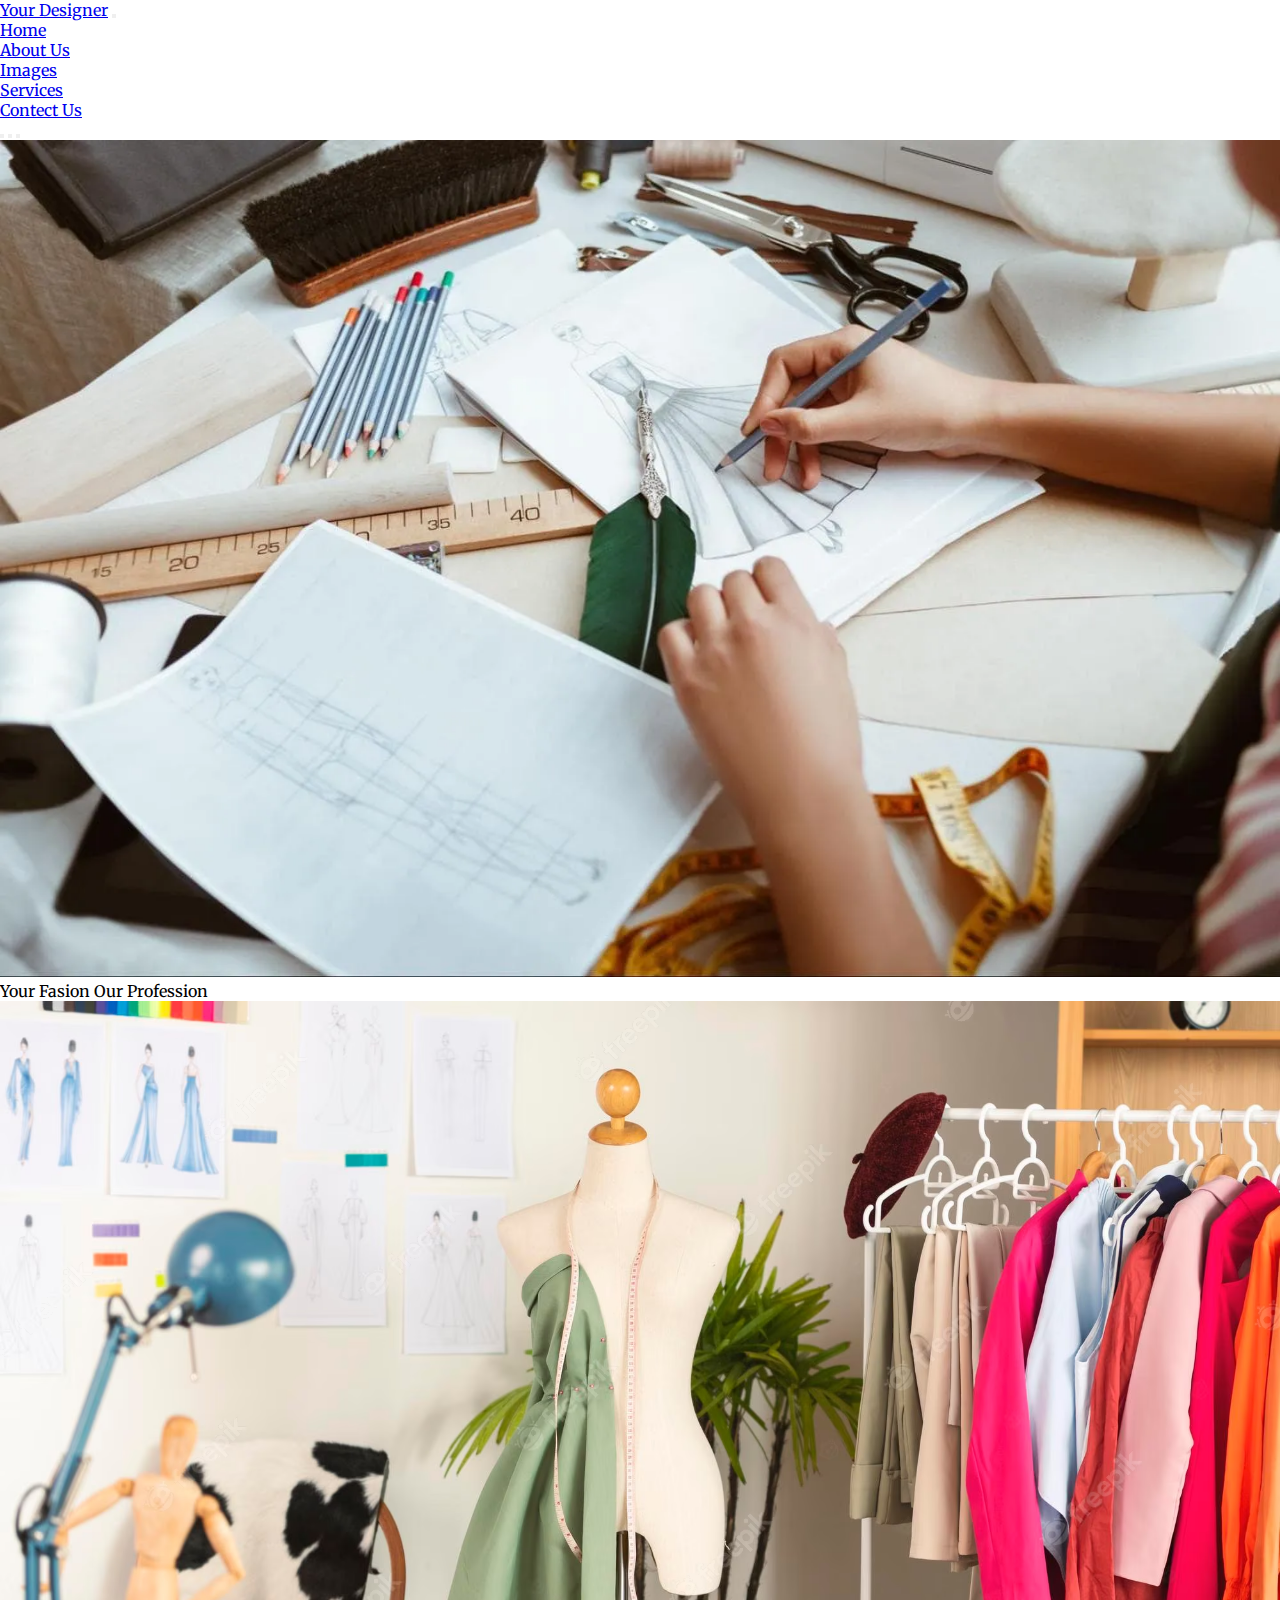
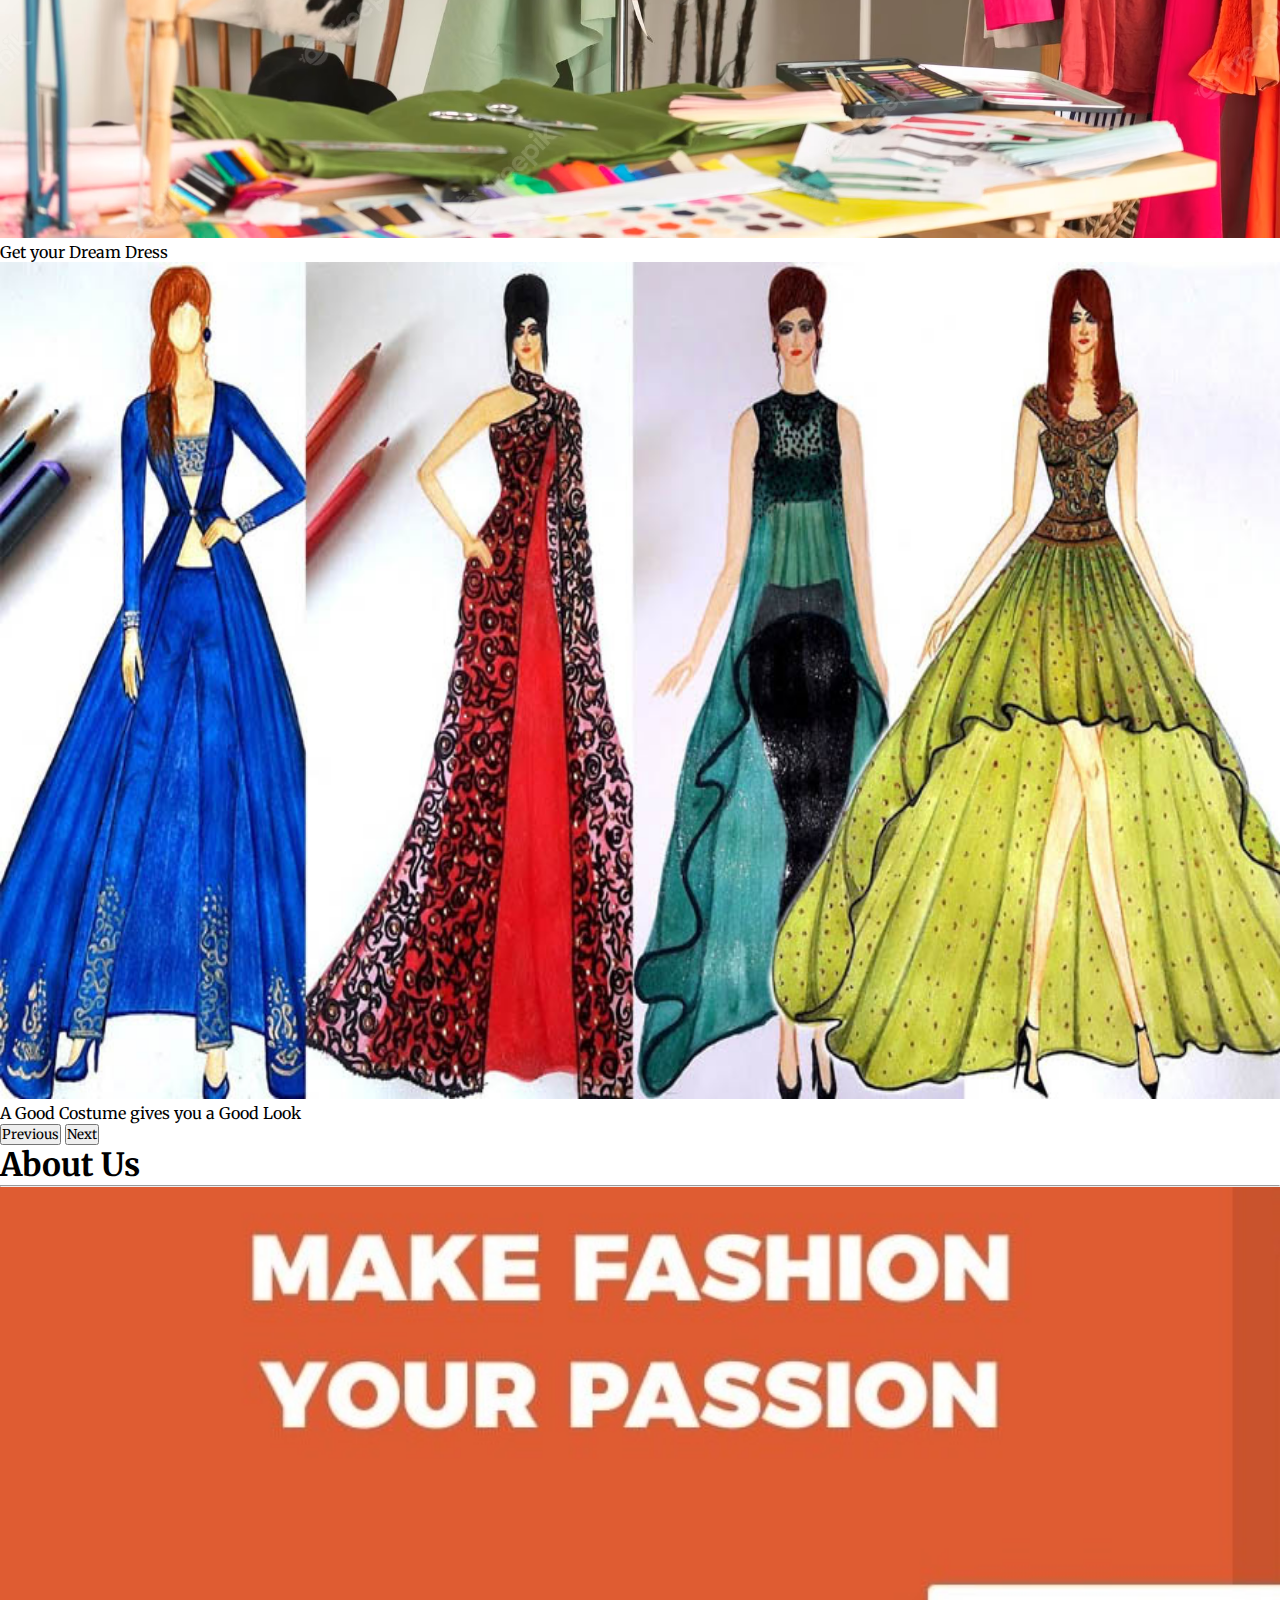
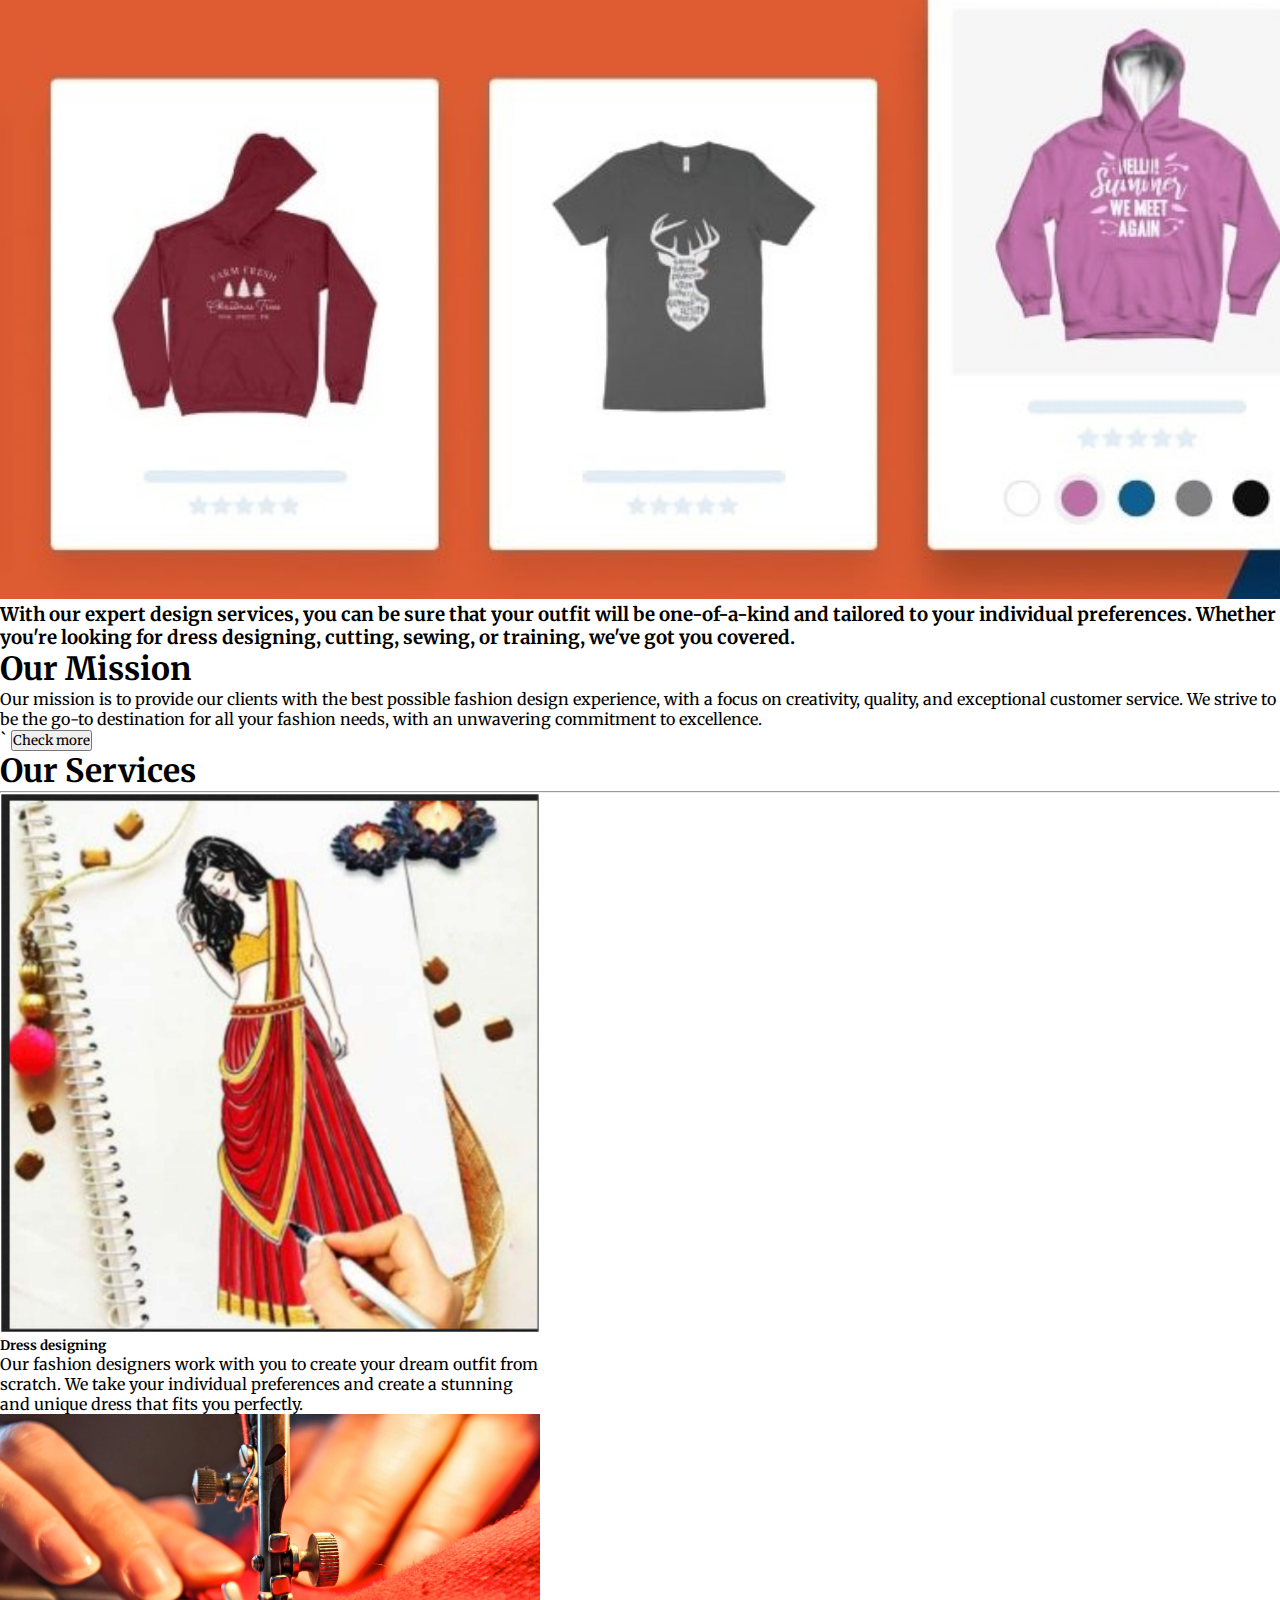
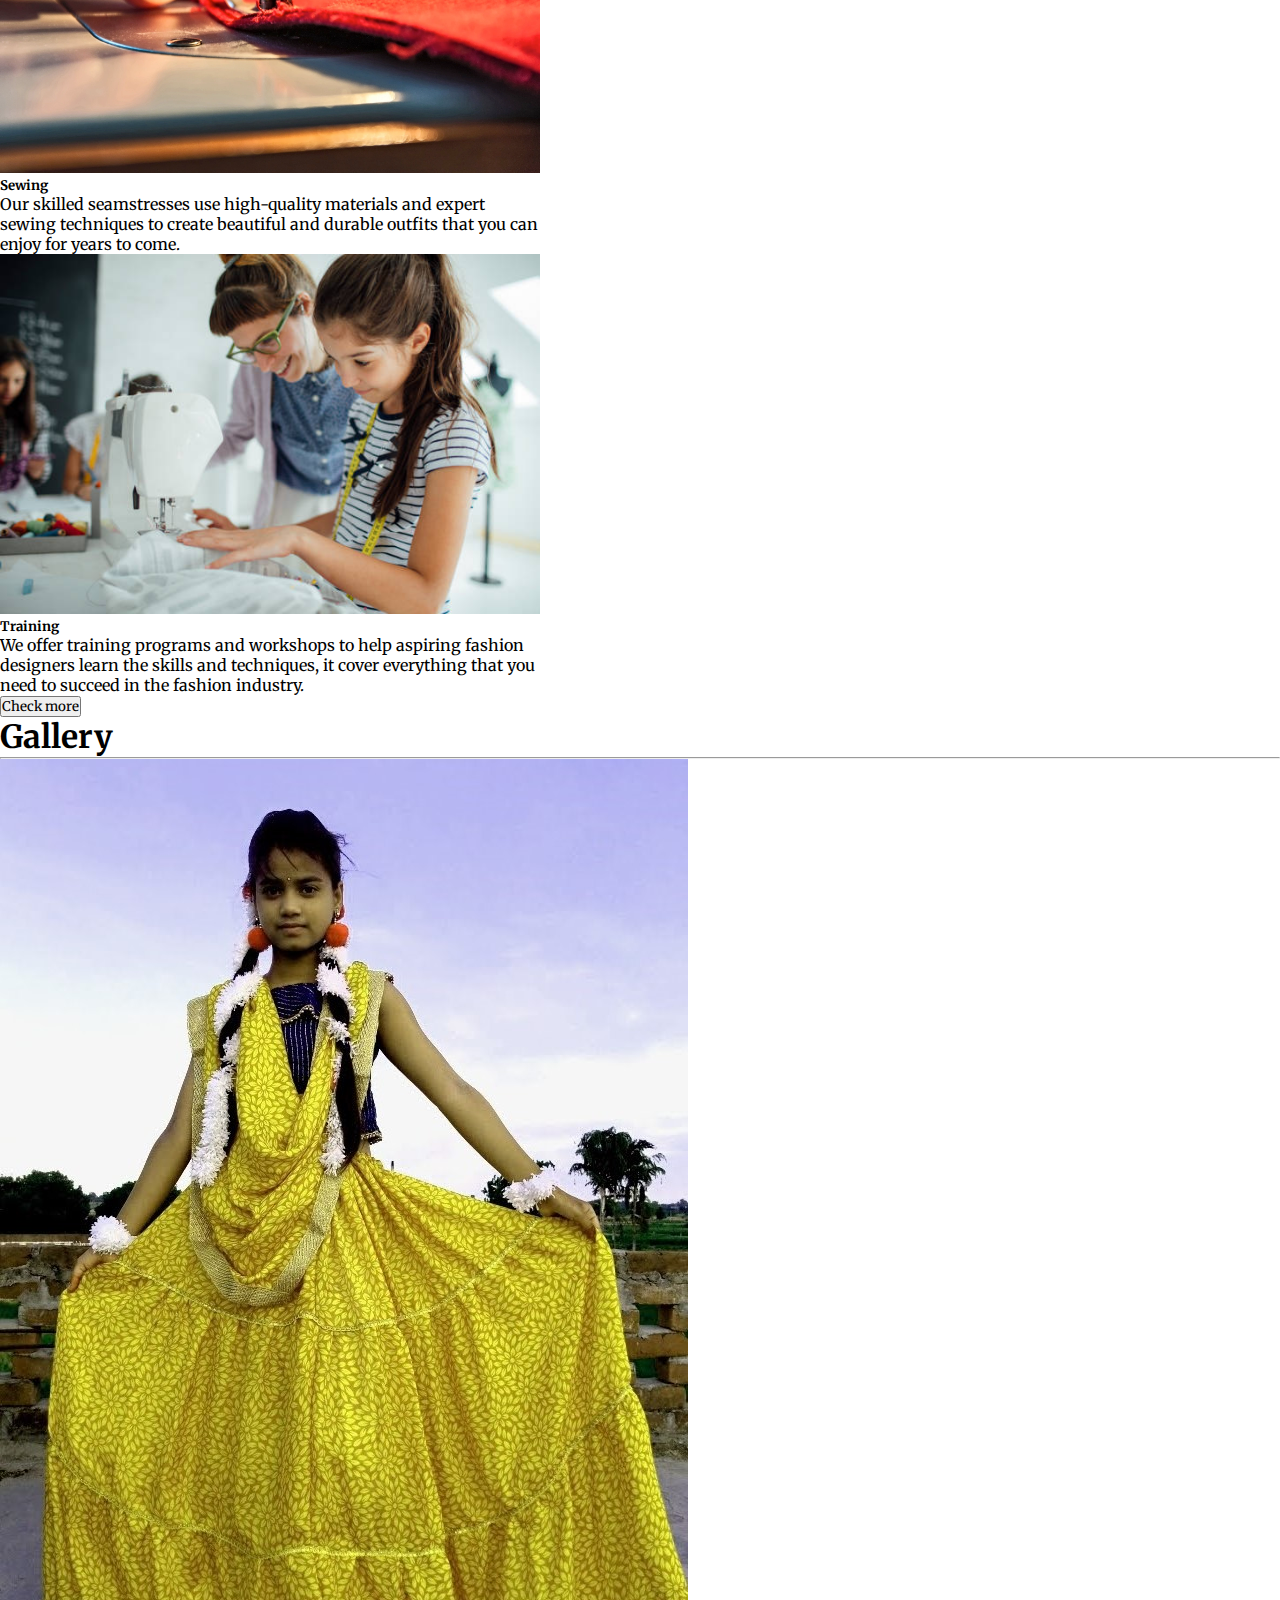
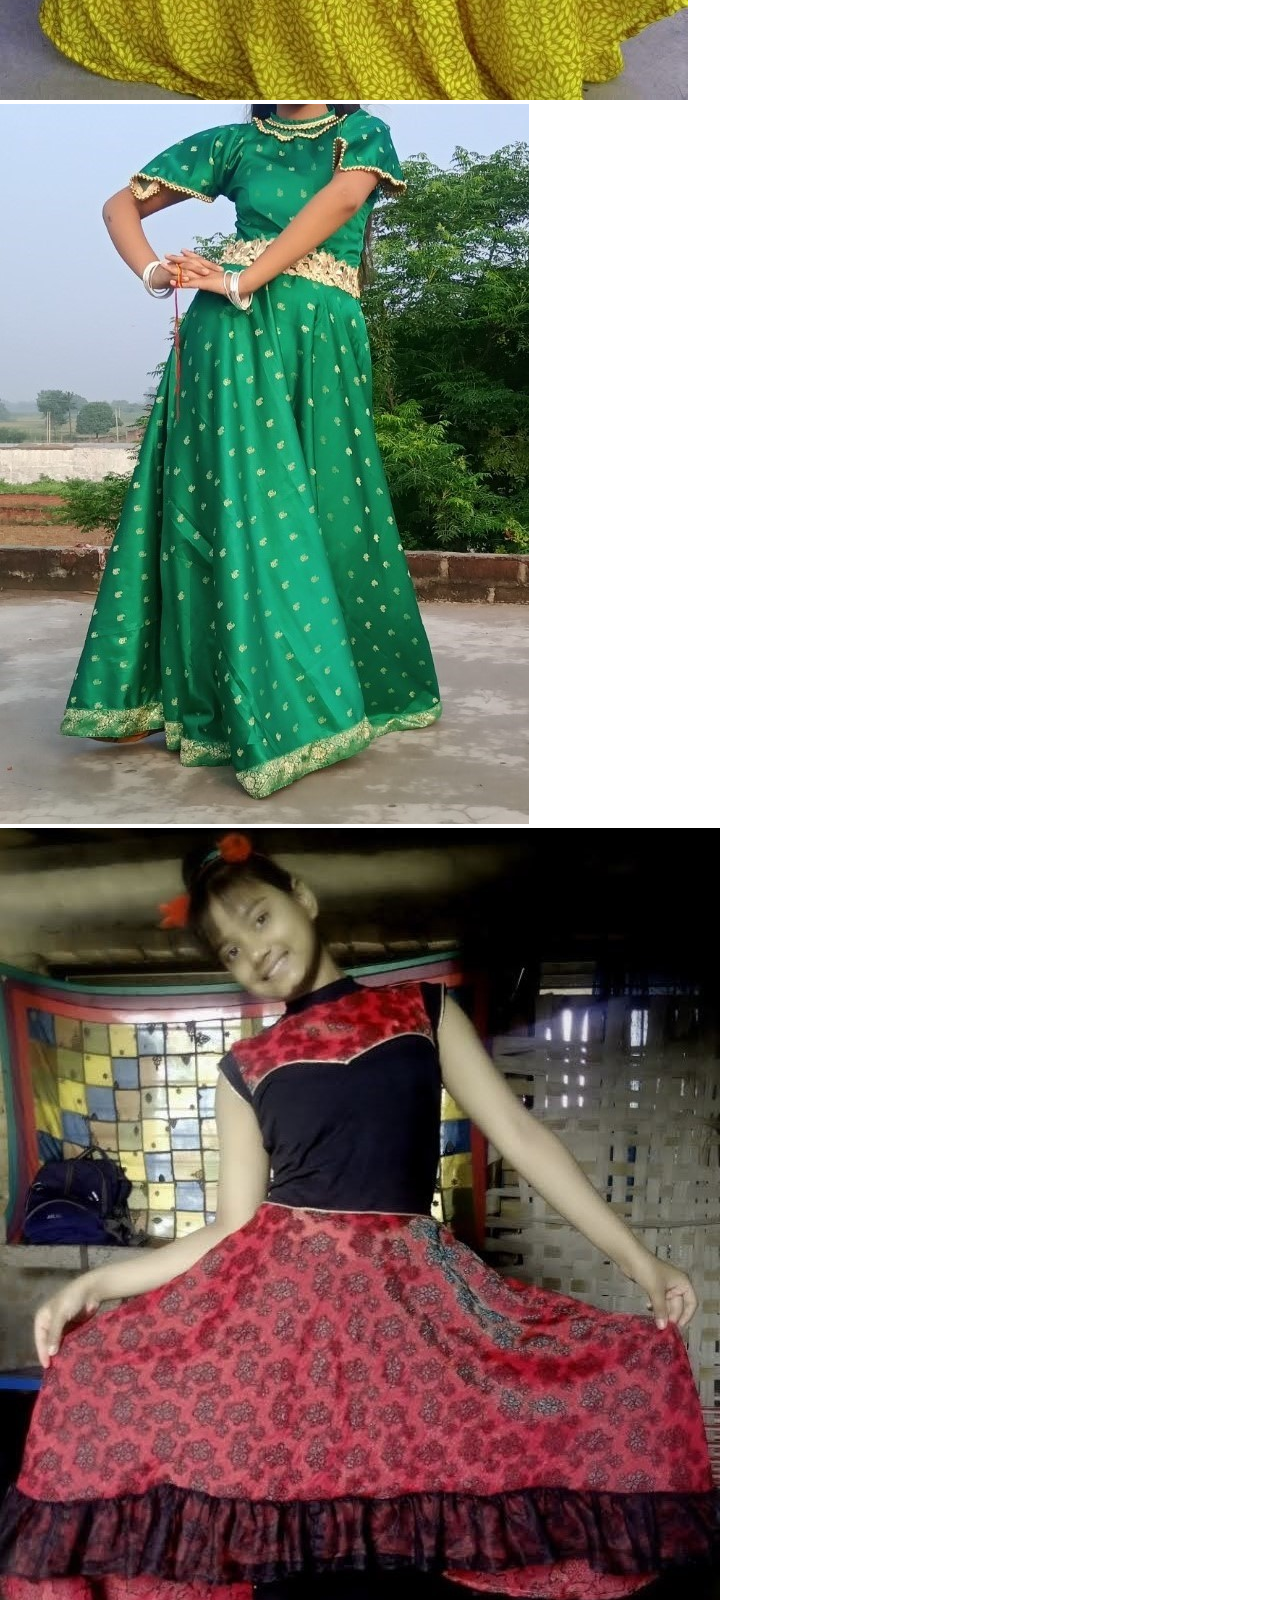
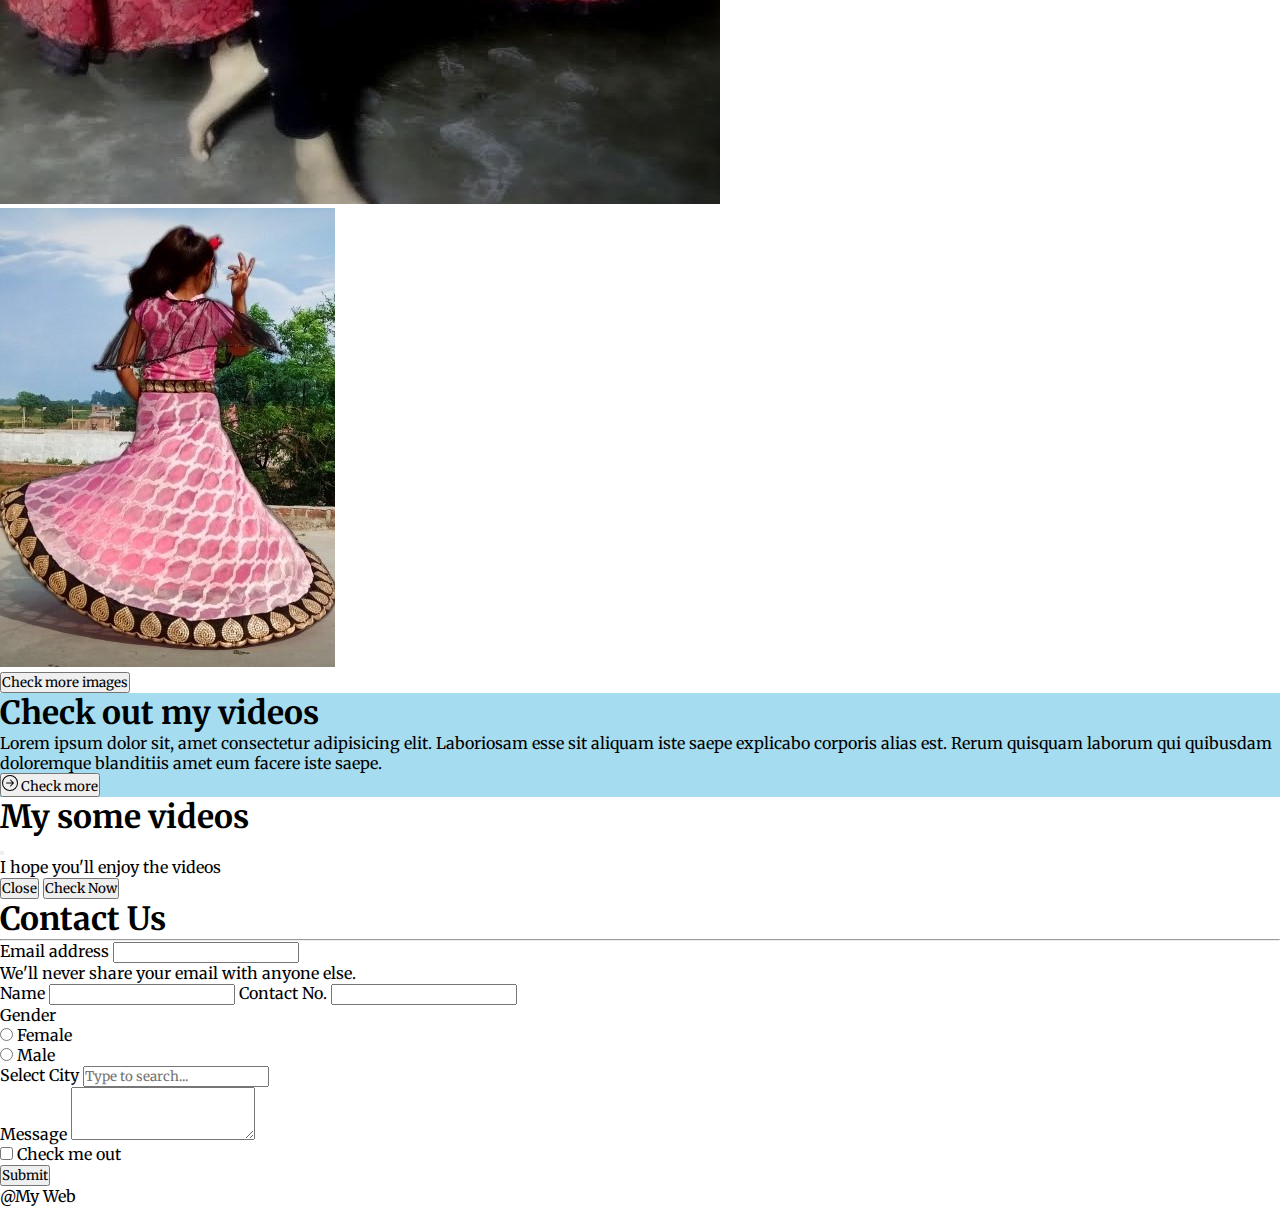
<file: index.html>
<!DOCTYPE html>
<html lang="en">
  <head>
    <meta charset="utf-8" />
    <meta name="viewport" content="width=device-width, initial-scale=1" />
    <title>My web</title>
    <link rel="stylesheet" href="style.css" />
    <link rel="preconnect" href="https://fonts.googleapis.com" />
    <link rel="preconnect" href="https://fonts.gstatic.com" crossorigin />
    <link
      href="https://fonts.googleapis.com/css2?family=Merriweather:ital@1&display=swap"
      rel="stylesheet"
    />
    <link
      href="https://cdn.jsdelivr.net/npm/bootstrap@5.3.0/dist/css/bootstrap.min.css"
      rel="stylesheet"
      integrity="sha384-9ndCyUaIbzAi2FUVXJi0CjmCapSmO7SnpJef0486qhLnuZ2cdeRhO02iuK6FUUVM"
      crossorigin="anonymous"
    />
  </head>
  <body>
    <nav class="navbar fixed-top navbar-expand-lg bg-body-tertiary">
      <div class="container-fluid">
        <a class="navbar-brand" href="#">Your Designer</a>
        <button
          class="navbar-toggler"
          type="button"
          data-bs-toggle="collapse"
          data-bs-target="#navbarSupportedContent"
          aria-controls="navbarSupportedContent"
          aria-expanded="false"
          aria-label="Toggle navigation"
        >
          <span class="navbar-toggler-icon"></span>
        </button>
        <div class="collapse navbar-collapse" id="navbarSupportedContent">
          <ul class="navbar-nav ms-auto mb-2 mb-lg-0">
            <li class="nav-item">
              <a class="nav-link active" aria-current="page" href="index.html"
                >Home</a
              >
            </li>
            <li class="nav-item">
              <a class="nav-link active" href="about_us.html">About Us </a>
            </li>
            <li class="nav-item">
              <a class="nav-link active" href="gallery.html">Images</a>
            </li>
            <li class="nav-item">
              <a class="nav-link active" href="services.html"> Services </a>
            </li>

            <li class="nav-item">
              <a class="nav-link active" href="contect.html">Contect Us </a>
            </li>
          </ul>
        </div>
      </div>
    </nav>

    <header>
      <div
        id="carouselExampleCaptions"
        class="carousel slide"
        data-bs-ride="carousel"
      >
        <div class="carousel-indicators">
          <button
            type="button"
            data-bs-target="#carouselExampleCaptions"
            data-bs-slide-to="0"
            class="active"
            aria-current="true"
            aria-label="Slide 1"
          ></button>
          <button
            type="button"
            data-bs-target="#carouselExampleCaptions"
            data-bs-slide-to="1"
            aria-label="Slide 2"
          ></button>
          <button
            type="button"
            data-bs-target="#carouselExampleCaptions"
            data-bs-slide-to="2"
            aria-label="Slide 3"
          ></button>
        </div>
        <div class="carousel-inner">
          <div class="carousel-item active">
            <img
              src="images/image1-1.webp"
              class="d-block w-100"
              alt="Images"
            />
            <div class="carousel-caption d-md-block">
              <p>Your Fasion Our Profession</p>
            </div>
          </div>
          <div class="carousel-item">
            <img src="images/design1.avif" class="d-block w-100" alt="Image" />
            <div class="carousel-caption d-md-block">
              <p>Get your Dream Dress</p>
            </div>
          </div>
          <div class="carousel-item">
            <img src="images/SBIHMI_3.jpg" class="d-block w-100" alt="..." />
            <div class="carousel-caption d-md-block">
              <p>A Good Costume gives you a Good Look</p>
            </div>
          </div>
        </div>
        <button
          class="carousel-control-prev"
          type="button"
          data-bs-target="#carouselExampleCaptions"
          data-bs-slide="prev"
        >
          <span class="carousel-control-prev-icon" aria-hidden="true"></span>
          <span class="visually-hidden">Previous</span>
        </button>
        <button
          class="carousel-control-next"
          type="button"
          data-bs-target="#carouselExampleCaptions"
          data-bs-slide="next"
        >
          <span class="carousel-control-next-icon" aria-hidden="true"></span>
          <span class="visually-hidden">Next</span>
        </button>
      </div>
    </header>

    <!-- About Us Section Strat -->
    <section class="main_heading my-5">
      <div class="text-center">
        <h1 class="display-4">About Us</h1>
        <hr class="w-25 mx-auto" />
      </div>
      <div class="container my-5">
        <div class="row">
          <div class="col-lg-6 col-md-6 col-12 col-xxl-6">
            <figure>
              <img
                src="images/abt.jpg"
                alt="About Image"
                class="img-fluid abt_img"
              />
            </figure>
          </div>
          <div
            class="col-lg-6 col-md-6 col-12 col-xxl-6 d-flex justify-content-center align-items-start flex-column"
          >
            <h3>
              <!-- <p> -->
              With our expert design services, you can be sure that your outfit
              will be one-of-a-kind and tailored to your individual preferences.
              Whether you're looking for dress designing, cutting, sewing, or
              training, we've got you covered.
              <!-- </p> -->
            </h3>
            <h1 class="text-center">Our Mission</h1>
            <p>
              Our mission is to provide our clients with the best possible
              fashion design experience, with a focus on creativity, quality,
              and exceptional customer service. We strive to be the go-to
              destination for all your fashion needs, with an unwavering
              commitment to excellence.
            </p>
            `
            <button
              type="button"
              class="btn btn-outline-info"
              data-bs-toggle="tooltip"
              data-bs-placement="right"
              data-bs-title="Tooltip on right"
            >
              Check more
            </button>
          </div>
        </div>
      </div>
    </section>
    <!-- About Us Section end -->

    <!-- Our Services section start -->
    <section class="main_heading my-5 bg-secondary py-3">
      <div class="text-center">
        <h1 class="display-4">Our Services</h1>
        <hr class="w-25 mx-auto" />
      </div>
      <div class="container services">
        <div class="row my-5">
          <div class="col-sm-6 col-md-4 col-10 col-xxl-4 mx-auto">
            <div class="card mb-3" style="max-width: 540px">
              <div class="row">
                <div class="col-md-4">
                  <img
                    src="images/dress_designing.jpg"
                    class="img-fluid"
                    alt="Services image"
                  />
                </div>
                <div class="col-md-8">
                  <div class="card-body">
                    <h5 class="card-title">Dress designing</h5>
                    <p class="card-text">
                      Our fashion designers work with you to create your dream
                      outfit from scratch. We take your individual preferences
                      and create a stunning and unique dress that fits you
                      perfectly.
                    </p>
                    <!-- <p class="card-text">
                      <small class="text-body-secondary"
                        >Last updated 3 mins ago</small
                      >
                    </p> -->
                  </div>
                </div>
              </div>
            </div>
          </div>
          <div class="col-sm-6 col-md-4 col-10 col-xxl-4 mx-auto">
            <div class="card mb-3" style="max-width: 540px">
              <div class="row">
                <div class="col-md-4">
                  <img
                    src="images/sewing.webp"
                    class="img-fluid"
                    alt="Services image"
                  />
                </div>
                <div class="col-md-8">
                  <div class="card-body">
                    <h5 class="card-title">Sewing</h5>
                    <p class="card-text">
                      Our skilled seamstresses use high-quality materials and
                      expert sewing techniques to create beautiful and durable
                      outfits that you can enjoy for years to come.
                    </p>
                    <!-- <p class="card-text">
                      <small class="text-body-secondary"
                        >Last updated 3 mins ago</small
                      >
                    </p> -->
                  </div>
                </div>
              </div>
            </div>
          </div>
          <div class="col-sm-6 col-md-4 col-10 col-xxl-4 mx-auto">
            <div class="card mb-3" style="max-width: 540px">
              <div class="row">
                <div class="col-md-4">
                  <img
                    src="images/training2.jpg"
                    class="img-fluid"
                    alt="Services image"
                  />
                </div>
                <div class="col-md-8">
                  <div class="card-body">
                    <h5 class="card-title">Training</h5>
                    <p class="card-text">
                      We offer training programs and workshops to help aspiring
                      fashion designers learn the skills and techniques, it
                      cover everything that you need to succeed in the fashion
                      industry.
                    </p>
                    <!-- <p class="card-text">
                      <small class="text-body-secondary"
                        >Last updated 3 mins ago</small
                      >
                    </p> -->
                  </div>
                </div>
              </div>
            </div>
          </div>
        </div>
      </div>
      <div class="col text-center m-5">
        <a href="services.html">
          <button type="button" class="btn btn-outline-info">Check more</button>
        </a>
      </div>
    </section>
    <!-- Our Services section end -->

    <!-- Gallery section -->
    <section class="main_heading my-5">
      <div class="text-center">
        <h1 class="display-4">Gallery</h1>
        <hr class="w-25 mx-auto" />
      </div>
      <div class="container my-5">
        <div class="row gy-2">
          <div class="col-sm-6 col-md-3 col-10 col-xxl-4 mx-auto">
            <figure>
              <img src="images/Drs4.jpg" alt="images" class="img-fluid" />
            </figure>
          </div>
          <div class="col-sm-6 col-md-3 col-10 col-xxl-4 mx-auto">
            <figure>
              <img src="images/Drs9.jpg" alt="images" class="img-fluid" />
            </figure>
          </div>
          <div class="col-sm-6 col-md-3 col-10 col-xxl-4 mx-auto">
            <figure>
              <img src="images/Drs23.jpg" alt="images" class="img-fluid" />
            </figure>
          </div>
          <div class="col-sm-6 col-md-3 col-10 col-xxl-4 mx-auto">
            <figure>
              <img src="images/Drs25.jpg" alt="images" class="img-fluid" />
            </figure>
          </div>
          <div class="col text-center m-5">
            <a href="gallery.html">
              <button type="button" class="btn btn-outline-info">
                Check more images
              </button>
            </a>
          </div>
        </div>
      </div>
    </section>

    <section class="main_heading py-2 vd-styl">
      <div class="container-fluid">
        <div class="row">
          <div class="col-xxl-12 col-12 py-5 text-center">
            <h1 class="text-white">Check out my videos</h1>
            <p>
              Lorem ipsum dolor sit, amet consectetur adipisicing elit.
              Laboriosam esse sit aliquam iste saepe explicabo corporis alias
              est. Rerum quisquam laborum qui quibusdam doloremque blanditiis
              amet eum facere iste saepe.
            </p>

            <button
              type="button"
              class="btn btn-outline-light"
              data-bs-toggle="modal"
              data-bs-target="#exampleModal"
            >
              <svg
                xmlns="http://www.w3.org/2000/svg"
                width="16"
                height="16"
                fill="currentColor"
                class="bi bi-arrow-right-circle"
                viewBox="0 0 16 16"
              >
                <path
                  fill-rule="evenodd"
                  d="M1 8a7 7 0 1 0 14 0A7 7 0 0 0 1 8zm15 0A8 8 0 1 1 0 8a8 8 0 0 1 16 0zM4.5 7.5a.5.5 0 0 0 0 1h5.793l-2.147 2.146a.5.5 0 0 0 .708.708l3-3a.5.5 0 0 0 0-.708l-3-3a.5.5 0 1 0-.708.708L10.293 7.5H4.5z"
                />
              </svg>
              Check more
            </button>
          </div>
        </div>
      </div>
    </section>

    <!-- Model section start -->
    <div
      class="modal fade"
      id="exampleModal"
      tabindex="-1"
      aria-labelledby="exampleModalLabel"
      aria-hidden="true"
    >
      <div class="modal-dialog modal-dialog-centered">
        <div class="modal-content">
          <div class="modal-header">
            <h1 class="modal-title fs-5" id="exampleModalLabel">
              My some videos
            </h1>
            <button
              type="button"
              class="btn-close"
              data-bs-dismiss="modal"
              aria-label="Close"
            ></button>
          </div>
          <div class="modal-body">I hope you'll enjoy the videos</div>
          <div class="modal-footer">
            <button
              type="button"
              class="btn btn-secondary"
              data-bs-dismiss="modal"
            >
              Close
            </button>
            <a
              href="https://www.instagram.com/d.sona_82/reels/"
              target="_blank"
            >
              <button type="button" class="btn btn-primary">Check Now</button>
            </a>
          </div>
        </div>
      </div>
    </div>

    <!-- Model section end -->
    <section class="main_heading my-5">
      <div class="text-center">
        <h1 class="display-4">Contact Us</h1>
        <hr class="w-25 mx-auto" />
      </div>
      <div class="container">
        <div class="row">
          <div class="col-xxl-8 col-10 col-md-8 mx-auto">
            <form action="connections1.php" method="post">
              <div class="mb-3">
                <label for="exampleInputEmail1" class="form-label"
                  >Email address</label
                >
                <input
                  type="email"
                  class="form-control"
                  id="exampleInputEmail1"
                  aria-describedby="emailHelp"
                  name="em"
                />
                <div id="emailHelp" class="form-text">
                  We'll never share your email with anyone else.
                </div>
              </div>

              <div class="mb-3">
                <label for="exampleInputPassword1" class="form-label"
                  >Name</label
                >
                <input
                  type="text"
                  class="form-control"
                  id="exampleInputPassword1"
                  name="na"
                />
                <label for="exampleInputPassword1" class="form-label"
                  >Contact No.</label
                >
                <input
                  type="number"
                  class="form-control"
                  id="exampleInputPassword1"
                  name="no"
                />
              </div>
              <!-- <div class="mb-3">
                <label for="exampleInputPassword1" class="form-label"
                  >Contact No.</label
                >
                <input
                  type="tel"
                  class="form-control"
                  id="exampleInputPassword1"
                  name="na"
                />
              </div> -->
              <div class="mb-3">
                <label for="gen" class="pe-3">Gender</label>
                <div class="form-check form-check-inline">
                  <input
                    class="form-check-input"
                    type="radio"
                    name="inlineRadioOptions"
                    id="inlineRadio1"
                    value="F"
                  />
                  <label class="form-check-label" for="inlineRadio1"
                    >Female</label
                  >
                </div>
                <div class="form-check form-check-inline">
                  <input
                    class="form-check-input"
                    type="radio"
                    name="inlineRadioOptions"
                    id="inlineRadio2"
                    value="M"
                  />
                  <label class="form-check-label" for="inlineRadio2"
                    >Male</label
                  >
                </div>
              </div>
              <div class="mb-3">
                <label for="exampleDataList" class="form-label"
                  >Select City</label
                >
                <input
                  class="form-control"
                  list="datalistOptions"
                  id="exampleDataList"
                  placeholder="Type to search..."
                />
                <datalist id="datalistOptions">
                  <option value="San Francisco"></option>
                  <option value="New York"></option>
                  <option value="Seattle"></option>
                  <option value="Los Angeles"></option>
                  <option value="Chicago"></option>
                </datalist>
              </div>
              <!-- <div class="mb-3">
                <input class="form-control" type="file" id="formFile" />
              </div> -->
              <div class="mb-3">
                <label for="exampleFormControlTextarea1" class="form-label"
                  >Message</label
                >
                <textarea
                  class="form-control"
                  id="exampleFormControlTextarea1"
                  rows="3"
                ></textarea>
              </div>
              <div class="mb-3 form-check">
                <input
                  type="checkbox"
                  class="form-check-input"
                  id="exampleCheck1"
                />
                <label class="form-check-label" for="exampleCheck1"
                  >Check me out</label
                >
              </div>
              <button
                type="submit"
                class="btn btn-primary"
                value="submit"
                name="submit"
              >
                Submit
              </button>
            </form>
          </div>
        </div>
      </div>
    </section>
    <footer class="bg-secondary text-center text-white"><p>@My Web</p></footer>
    <script
      src="https://cdn.jsdelivr.net/npm/bootstrap@5.3.0/dist/js/bootstrap.bundle.min.js"
      integrity="sha384-geWF76RCwLtnZ8qwWowPQNguL3RmwHVBC9FhGdlKrxdiJJigb/j/68SIy3Te4Bkz"
      crossorigin="anonymous"
    ></script>
    <script>
      const myCarouselElement = document.querySelector(
        "#carouselExampleCaptions"
      );

      const carousel = new bootstrap.Carousel(myCarouselElement, {
        interval: 2000,
        touch: false,
      });
      const tooltipTriggerList = document.querySelectorAll(
        '[data-bs-toggle="tooltip"]'
      );
      const tooltipList = [tooltipTriggerList].map(
        (tooltipTriggerEl) => new bootstrap.Tooltip(tooltipTriggerEl)
      );
    </script>
  </body>
</html>
</file>
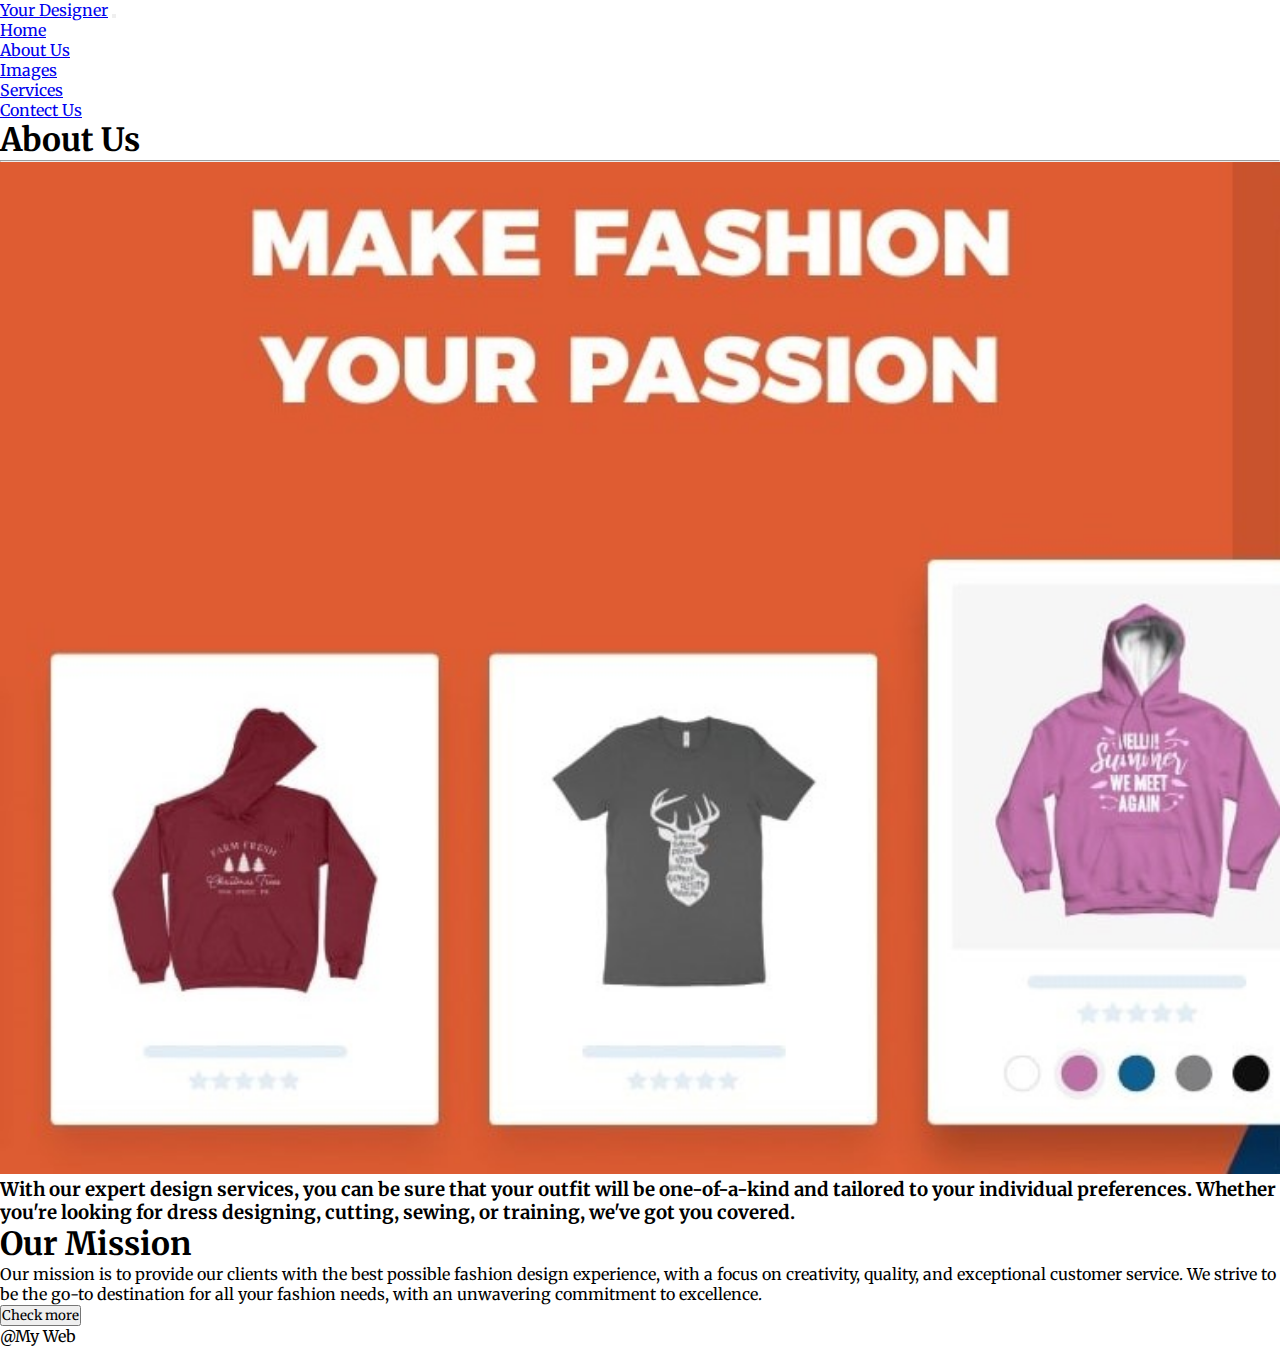
<file: about_us.html>
<!DOCTYPE html>
<html lang="en">
  <head>
    <meta charset="utf-8" />
    <meta name="viewport" content="width=device-width, initial-scale=1" />
    <title>My web</title>
    <link rel="stylesheet" href="style.css" />
    <link rel="preconnect" href="https://fonts.googleapis.com" />
    <link rel="preconnect" href="https://fonts.gstatic.com" crossorigin />
    <link
      href="https://fonts.googleapis.com/css2?family=Merriweather:ital@1&display=swap"
      rel="stylesheet"
    />
    <link
      href="https://cdn.jsdelivr.net/npm/bootstrap@5.3.0/dist/css/bootstrap.min.css"
      rel="stylesheet"
      integrity="sha384-9ndCyUaIbzAi2FUVXJi0CjmCapSmO7SnpJef0486qhLnuZ2cdeRhO02iuK6FUUVM"
      crossorigin="anonymous"
    />
  </head>
  <body>
    <nav class="navbar fixed-top navbar-expand-lg bg-body-tertiary">
      <div class="container-fluid">
        <a class="navbar-brand" href="#">Your Designer</a>
        <button
          class="navbar-toggler"
          type="button"
          data-bs-toggle="collapse"
          data-bs-target="#navbarSupportedContent"
          aria-controls="navbarSupportedContent"
          aria-expanded="false"
          aria-label="Toggle navigation"
        >
          <span class="navbar-toggler-icon"></span>
        </button>
        <div class="collapse navbar-collapse" id="navbarSupportedContent">
          <ul class="navbar-nav ms-auto mb-2 mb-lg-0">
            <li class="nav-item">
              <a class="nav-link active" aria-current="page" href="index.html"
                >Home</a
              >
            </li>
            <li class="nav-item">
              <a class="nav-link active" href="about_us.html">About Us </a>
            </li>
            <li class="nav-item">
              <a class="nav-link active" href="gallery.html">Images</a>
            </li>
            <li class="nav-item">
              <a class="nav-link active" href="services.html"> Services </a>
            </li>

            <li class="nav-item">
              <a class="nav-link active" href="contect.html">Contect Us </a>
            </li>
          </ul>
        </div>
      </div>
    </nav>
    <section class="main_heading my-5">
      <div class="text-center">
        <h1 class="display-4 pt-3">About Us</h1>
        <hr class="w-25 mx-auto" />
      </div>
      <div class="container my-5">
        <div class="row">
          <div class="col-lg-6 col-md-6 col-12 col-xxl-6">
            <figure>
              <img
                src="images/abt.jpg"
                alt="About Image"
                class="img-fluid abt_img"
              />
            </figure>
          </div>
          <div
            class="col-lg-6 col-md-6 col-12 col-xxl-6 d-flex justify-content-center align-items-start flex-column"
          >
            <h3>
              <!-- <p> -->
              With our expert design services, you can be sure that your outfit
              will be one-of-a-kind and tailored to your individual preferences.
              Whether you're looking for dress designing, cutting, sewing, or
              training, we've got you covered.
              <!-- </p> -->
            </h3>
            <h1 class="text-center">Our Mission</h1>
            <p>
              Our mission is to provide our clients with the best possible
              fashion design experience, with a focus on creativity, quality,
              and exceptional customer service. We strive to be the go-to
              destination for all your fashion needs, with an unwavering
              commitment to excellence.
            </p>
            <button
              type="button"
              class="btn btn-outline-info"
              data-bs-toggle="tooltip"
              data-bs-placement="right"
              data-bs-title="Tooltip on right"
            >
              Check more
            </button>
          </div>
        </div>
      </div>
    </section>
    <footer class="bg-secondary text-center text-white"><p>@My Web</p></footer>
  </body>
</html>
</file>
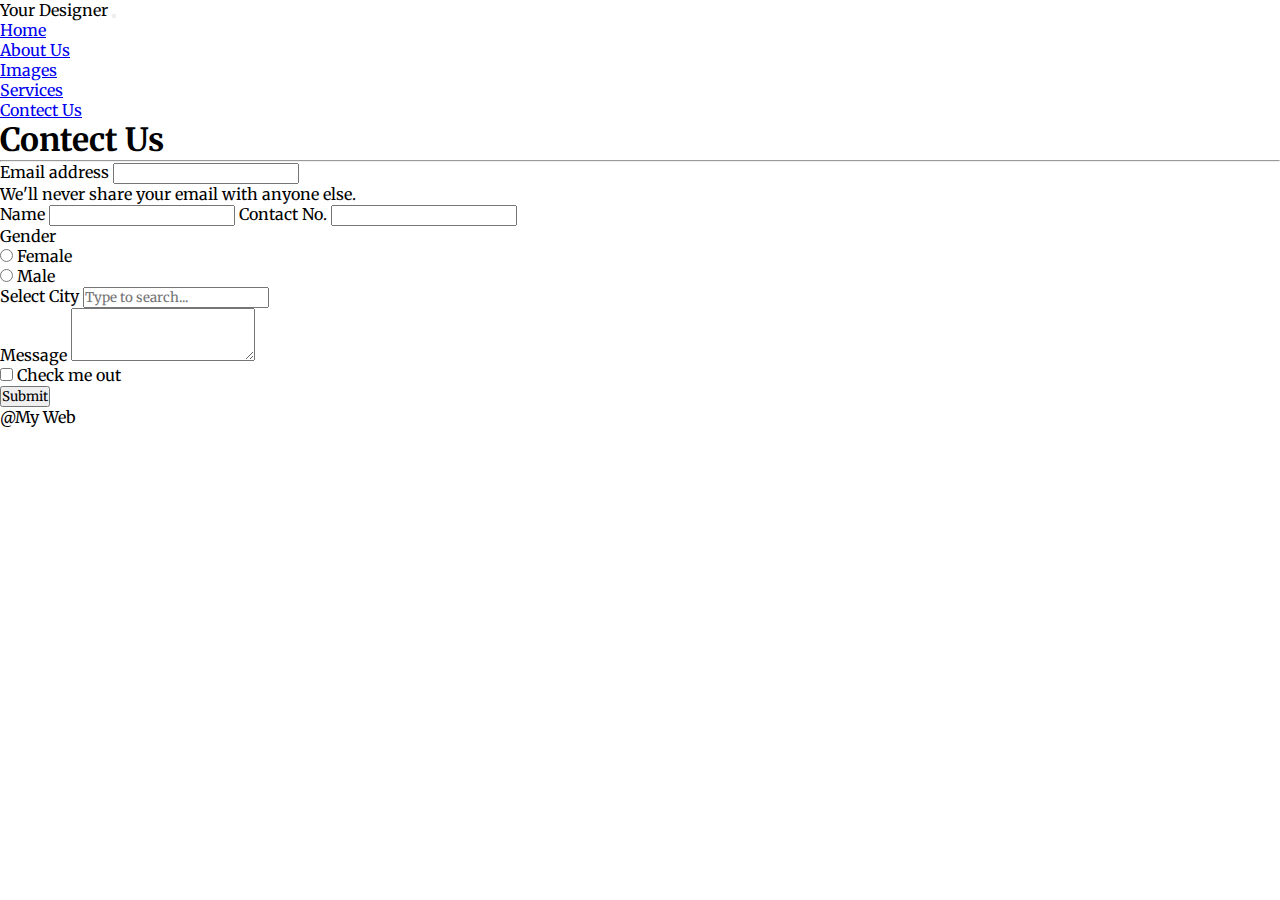
<file: contect.html>
<!DOCTYPE html>
<html lang="en">
  <head>
    <meta charset="utf-8" />
    <meta name="viewport" content="width=device-width, initial-scale=1" />
    <title>Contect Us</title>
    <link rel="stylesheet" href="style.css" />
    <link rel="preconnect" href="https://fonts.googleapis.com" />
    <link rel="preconnect" href="https://fonts.gstatic.com" crossorigin />
    <link
      href="https://fonts.googleapis.com/css2?family=Merriweather:ital@1&display=swap"
      rel="stylesheet"
    />
    <link
      href="https://cdn.jsdelivr.net/npm/bootstrap@5.3.0/dist/css/bootstrap.min.css"
      rel="stylesheet"
      integrity="sha384-9ndCyUaIbzAi2FUVXJi0CjmCapSmO7SnpJef0486qhLnuZ2cdeRhO02iuK6FUUVM"
      crossorigin="anonymous"
    />
  </head>
  <body>
    <nav class="navbar fixed-top navbar-expand-lg bg-body-tertiary">
      <div class="container-fluid">
        <a class="navbar-brand">Your Designer</a>
        <button
          class="navbar-toggler"
          type="button"
          data-bs-toggle="collapse"
          data-bs-target="#navbarSupportedContent"
          aria-controls="navbarSupportedContent"
          aria-expanded="false"
          aria-label="Toggle navigation"
        >
          <span class="navbar-toggler-icon"></span>
        </button>
        <div class="collapse navbar-collapse" id="navbarSupportedContent">
          <ul class="navbar-nav ms-auto mb-2 mb-lg-0">
            <li class="nav-item">
              <a class="nav-link active" aria-current="page" href="index.html"
                >Home</a
              >
            </li>
            <li class="nav-item">
              <a class="nav-link active" href="about_us.html">About Us </a>
            </li>
            <li class="nav-item">
              <a class="nav-link active" href="gallery.html">Images</a>
            </li>
            <li class="nav-item">
              <a class="nav-link active" href="services.html"> Services </a>
            </li>

            <li class="nav-item">
              <a class="nav-link active" href="contect.html">Contect Us </a>
            </li>
          </ul>
        </div>
      </div>
    </nav>
    <section class="main_heading my-5">
      <div class="text-center">
        <h1 class="display-4 pt-3">Contect Us</h1>
        <hr class="w-25 mx-auto" />
      </div>
      <div class="container">
        <div class="row">
          <div class="col-xxl-8 col-10 col-md-8 mx-auto">
            <form action="connections1.php" method="post">
              <div class="mb-3">
                <label for="exampleInputEmail1" class="form-label"
                  >Email address</label
                >
                <input
                  type="email"
                  class="form-control"
                  id="exampleInputEmail1"
                  aria-describedby="emailHelp"
                  name="em"
                />
                <div id="emailHelp" class="form-text">
                  We'll never share your email with anyone else.
                </div>
              </div>

              <div class="mb-3">
                <label for="exampleInputName" class="form-label">Name</label>
                <input
                  type="text"
                  class="form-control"
                  id="exampleInputName"
                  name="na"
                />
                <label for="exampleInputNo" class="form-label"
                  >Contact No.</label
                >
                <input
                  type="tel"
                  class="form-control"
                  id="exampleInputNo"
                  name="no"
                />
              </div>

              <div class="mb-3">
                <label class="pe-3">Gender</label>
                <div class="form-check form-check-inline">
                  <input
                    class="form-check-input"
                    type="radio"
                    name="inlineRadioOptions"
                    id="inlineRadio1"
                    value="F"
                  />
                  <label class="form-check-label" for="inlineRadio1"
                    >Female</label
                  >
                </div>
                <div class="form-check form-check-inline">
                  <input
                    class="form-check-input"
                    type="radio"
                    name="inlineRadioOptions"
                    id="inlineRadio2"
                    value="M"
                  />
                  <label class="form-check-label" for="inlineRadio2"
                    >Male</label
                  >
                </div>
              </div>
              <div class="mb-3">
                <label for="exampleDataList" class="form-label"
                  >Select City</label
                >
                <input
                  class="form-control"
                  list="datalistOptions"
                  id="exampleDataList"
                  placeholder="Type to search..."
                />
                <datalist id="datalistOptions">
                  <option value="San Francisco"></option>
                  <option value="New York"></option>
                  <option value="Seattle"></option>
                  <option value="Los Angeles"></option>
                  <option value="Chicago"></option>
                </datalist>
              </div>
              <!-- <div class="mb-3">
                <input class="form-control" type="file" id="formFile" />
              </div> -->
              <div class="mb-3">
                <label for="exampleFormControlTextarea1" class="form-label"
                  >Message</label
                >
                <textarea
                  class="form-control"
                  id="exampleFormControlTextarea1"
                  rows="3"
                ></textarea>
              </div>
              <div class="mb-3 form-check">
                <input
                  type="checkbox"
                  class="form-check-input"
                  id="exampleCheck1"
                />
                <label class="form-check-label" for="exampleCheck1"
                  >Check me out</label
                >
              </div>
              <button
                type="submit"
                class="btn btn-primary"
                value="submit"
                name="submit"
              >
                Submit
              </button>
            </form>
          </div>
        </div>
      </div>
    </section>
    <footer class="bg-secondary text-center text-white"><p>@My Web</p></footer>
  </body>
</html>
</file>
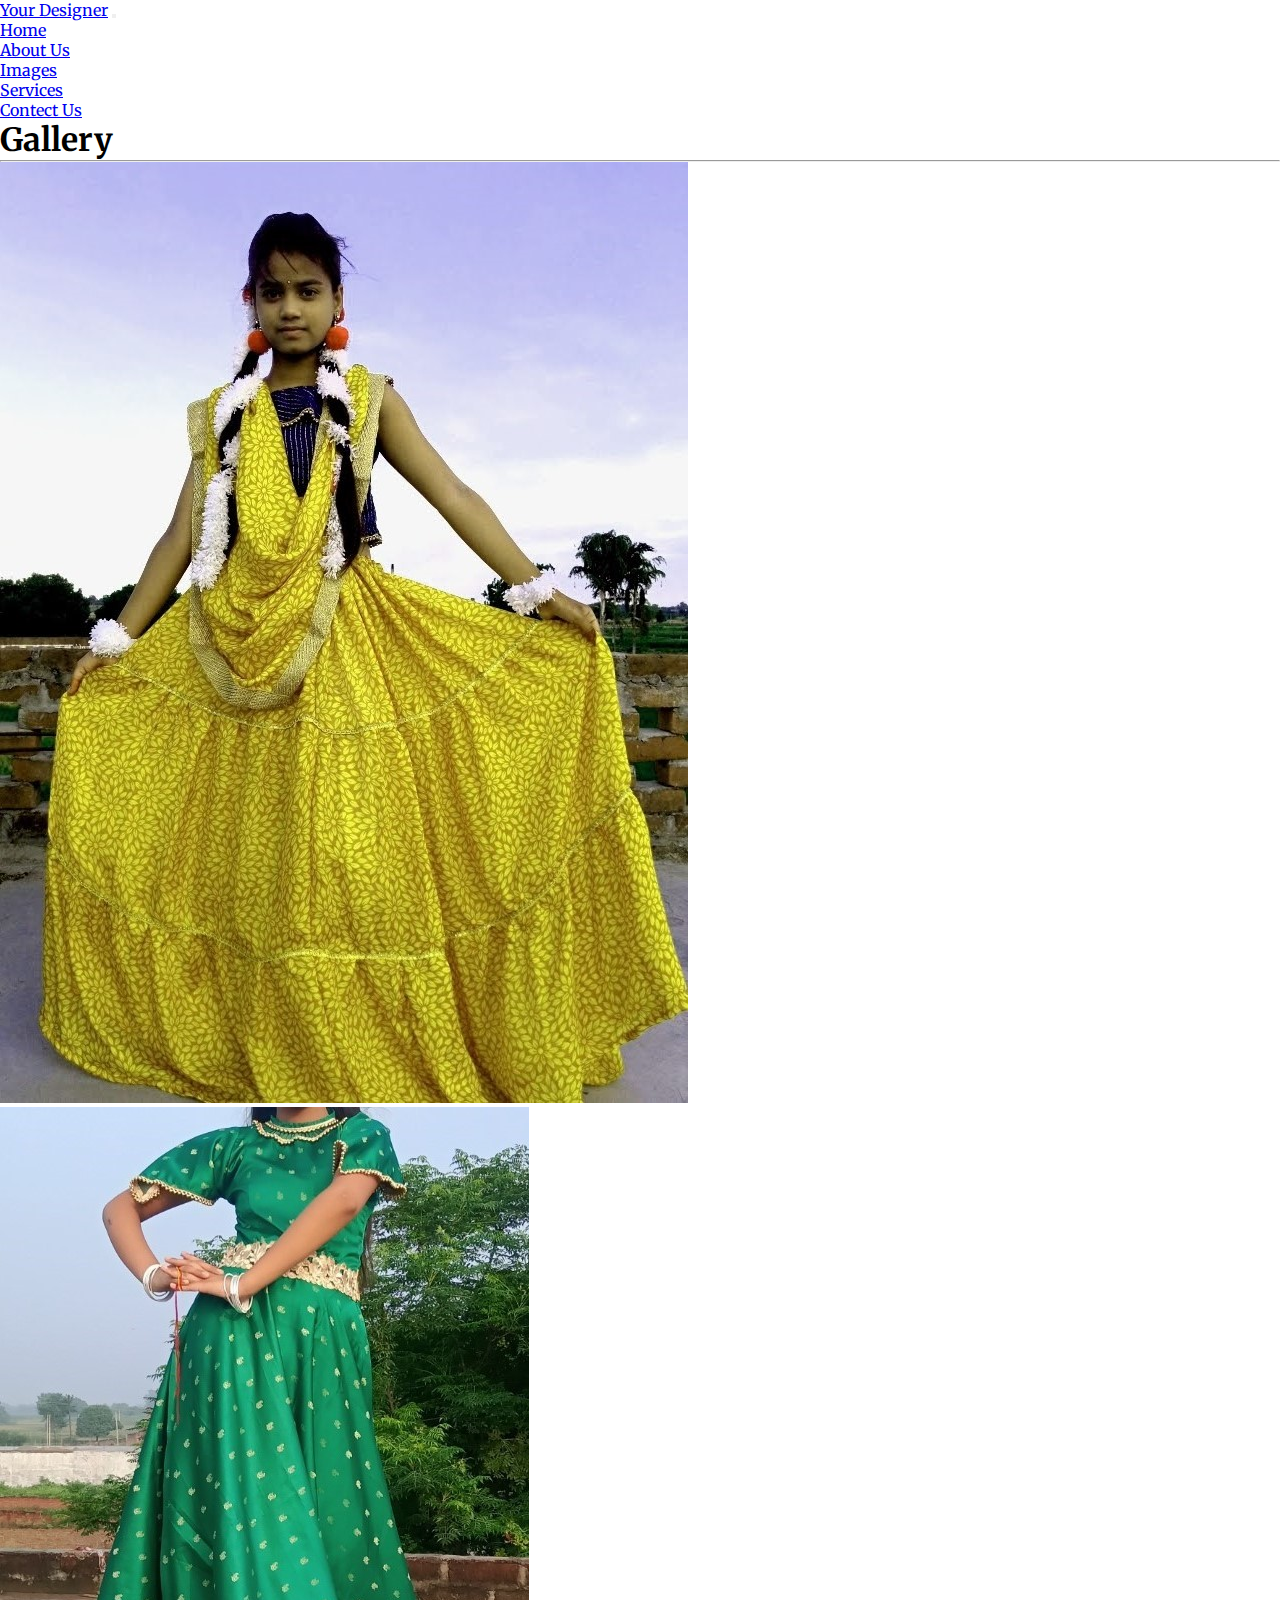
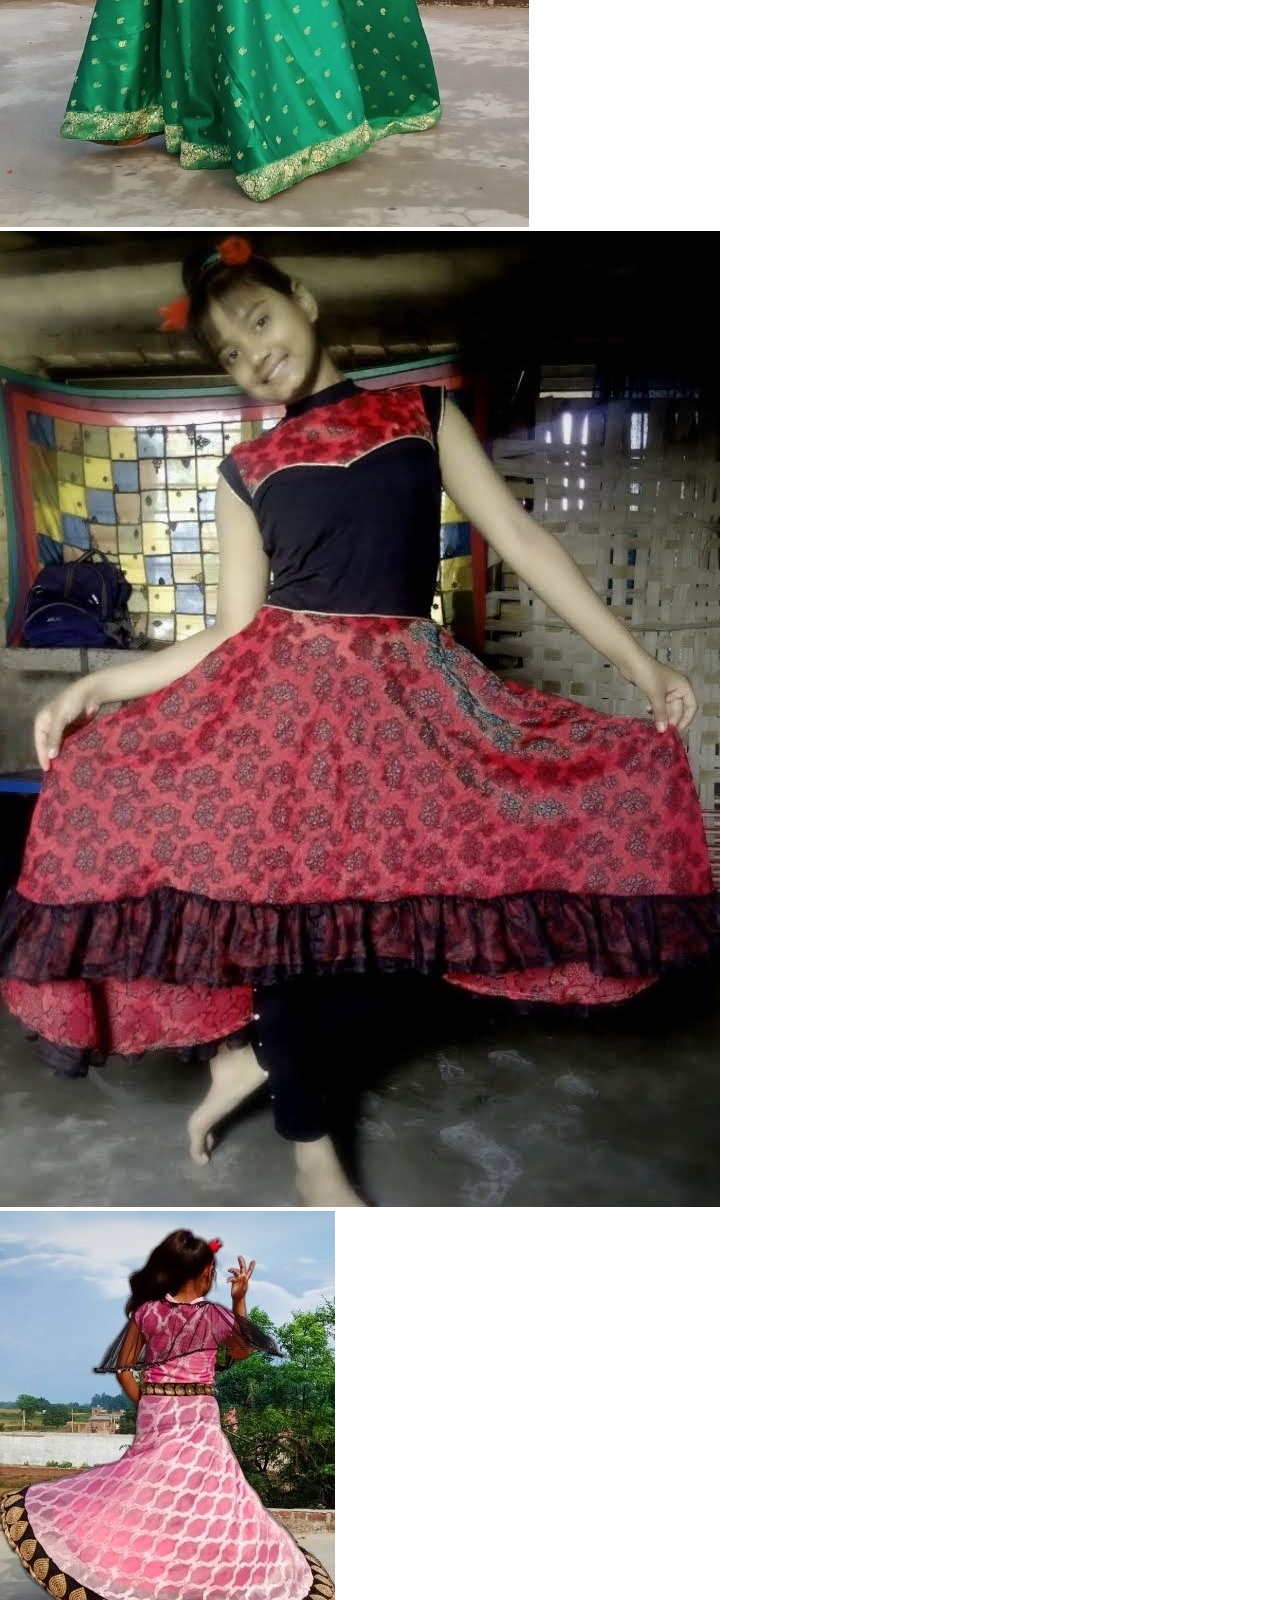
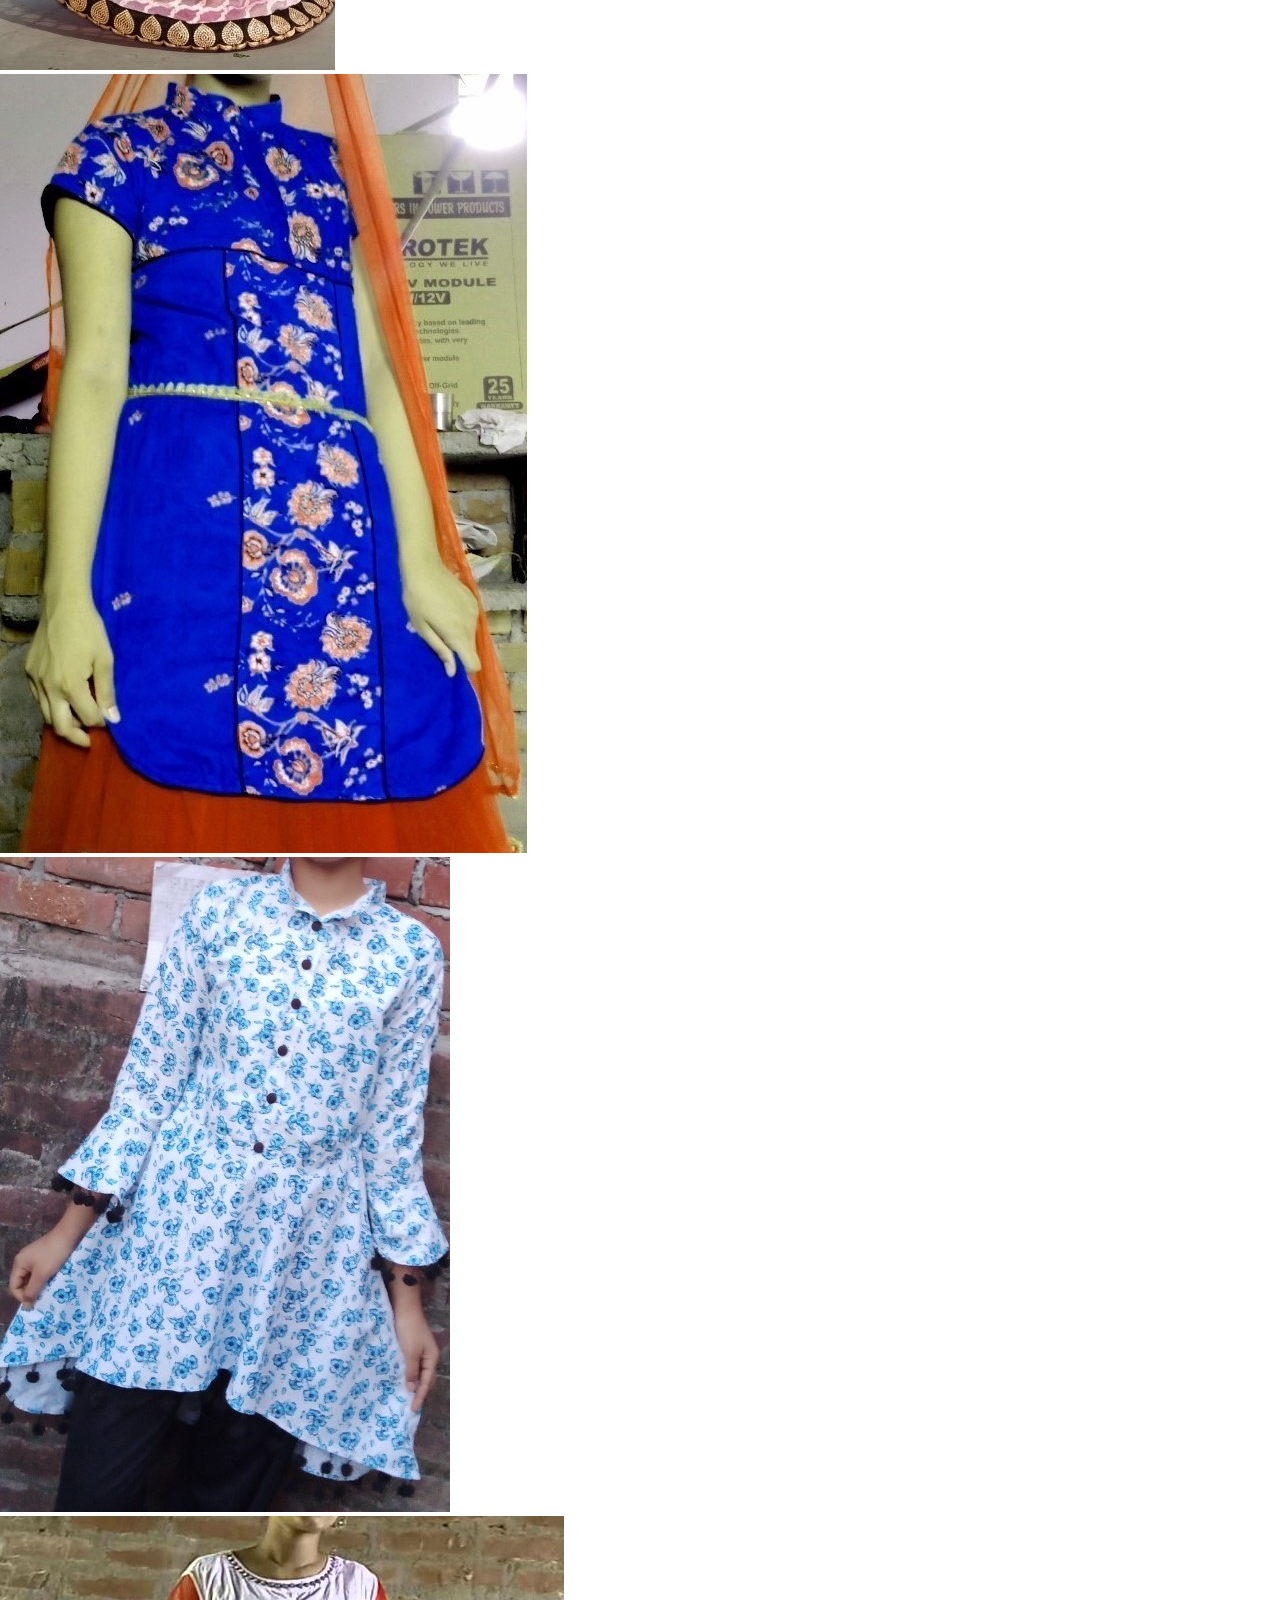
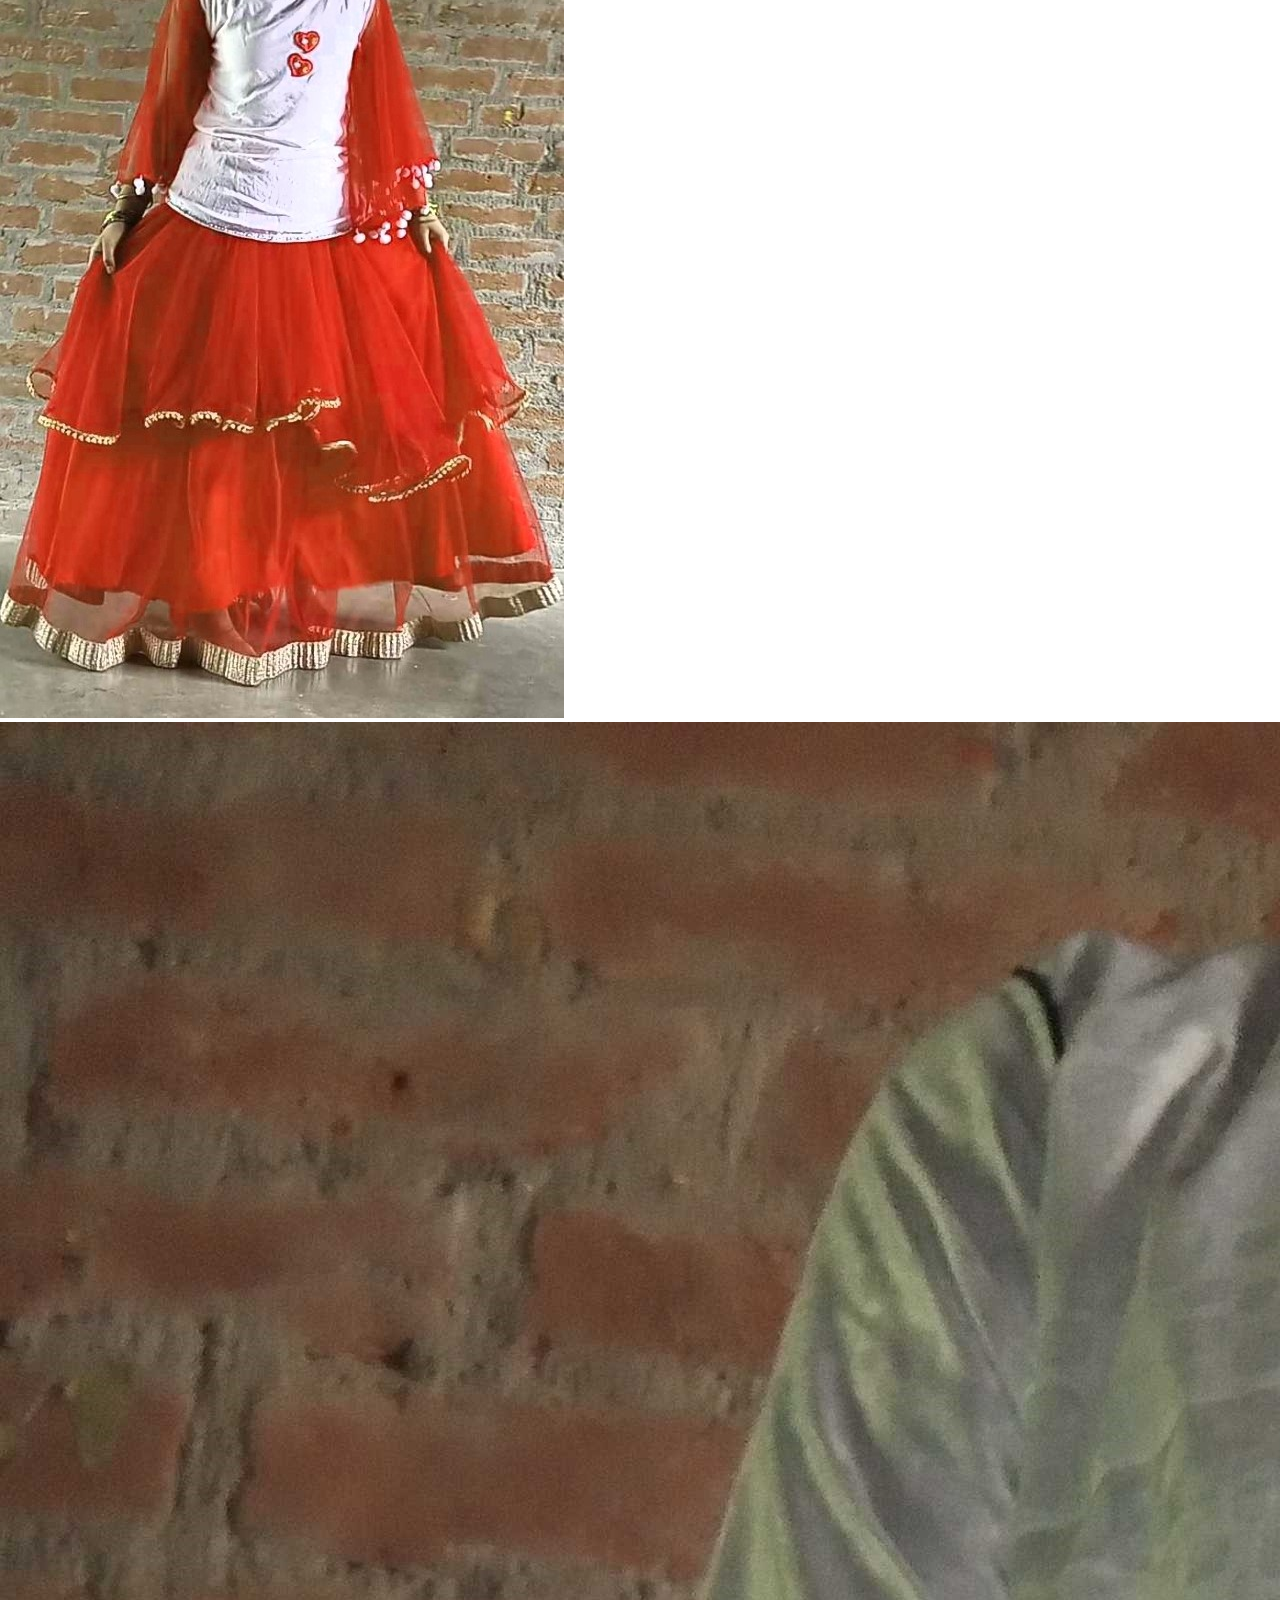
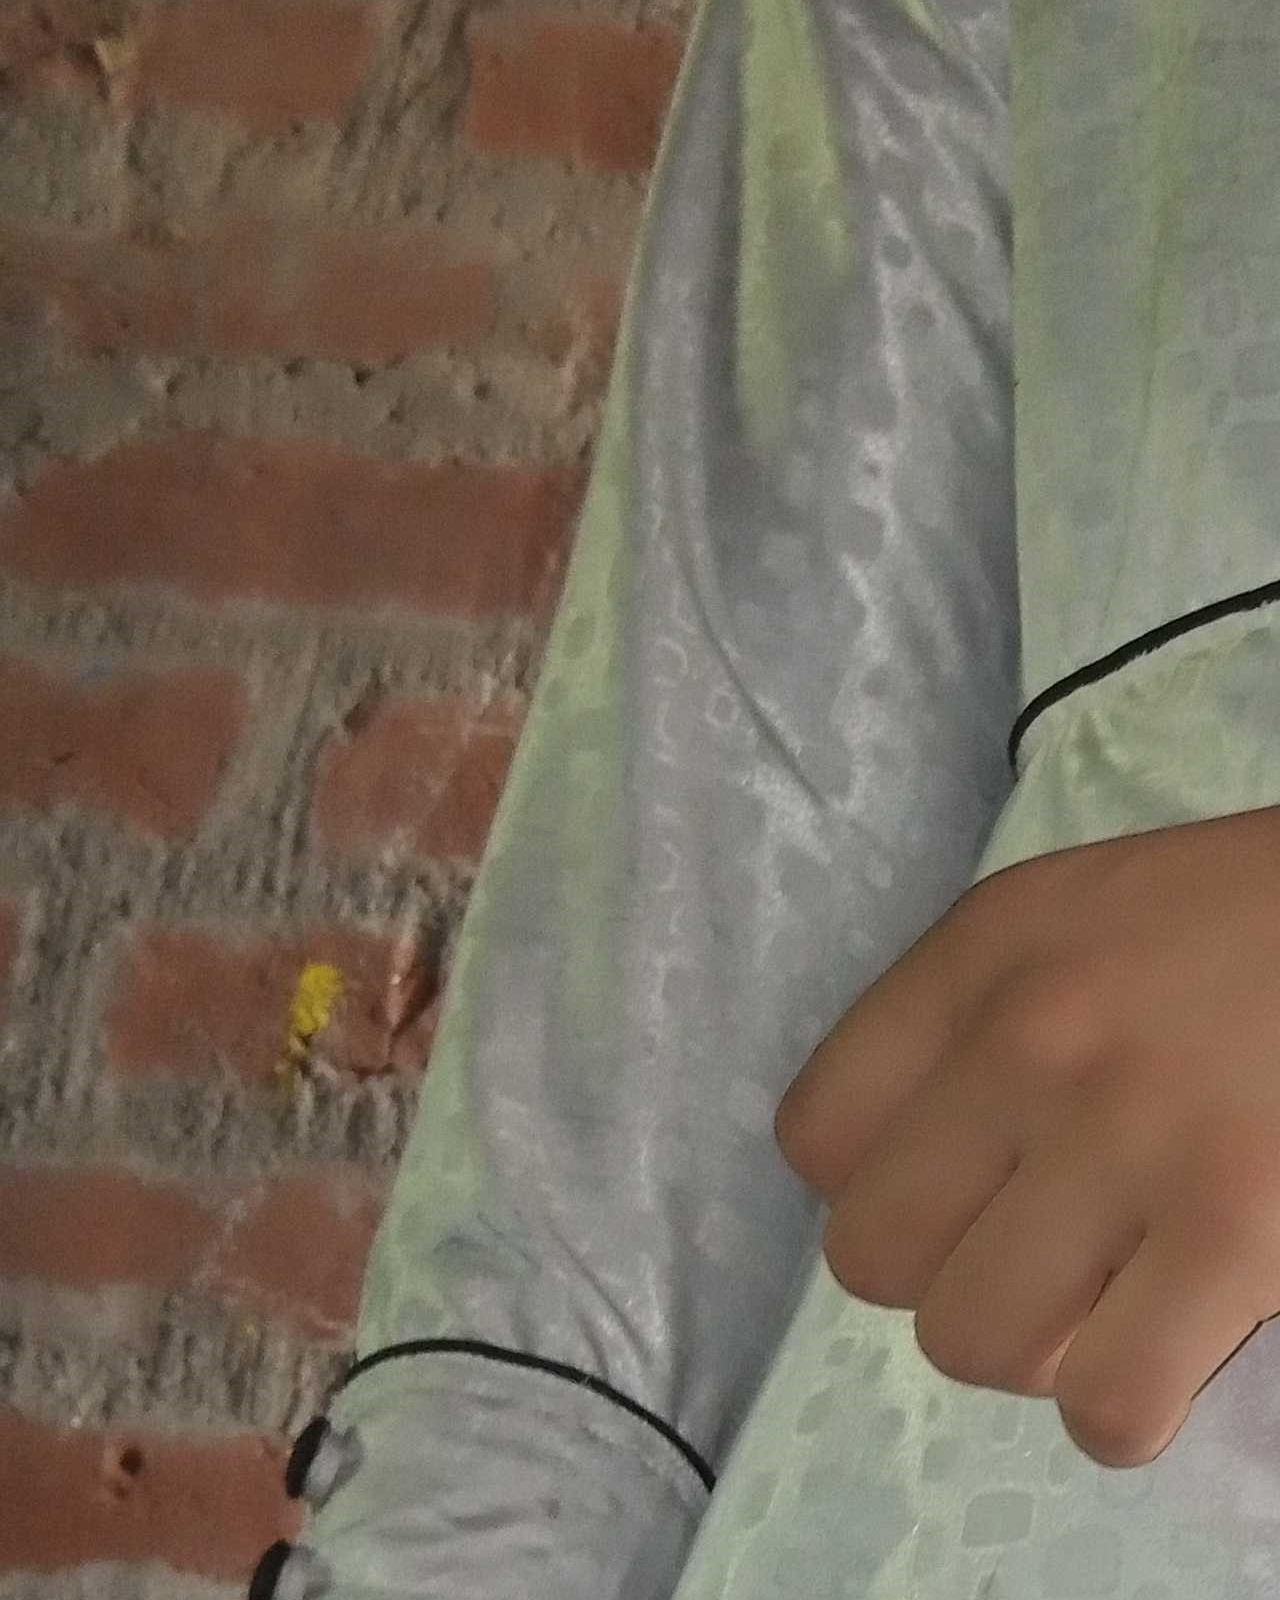
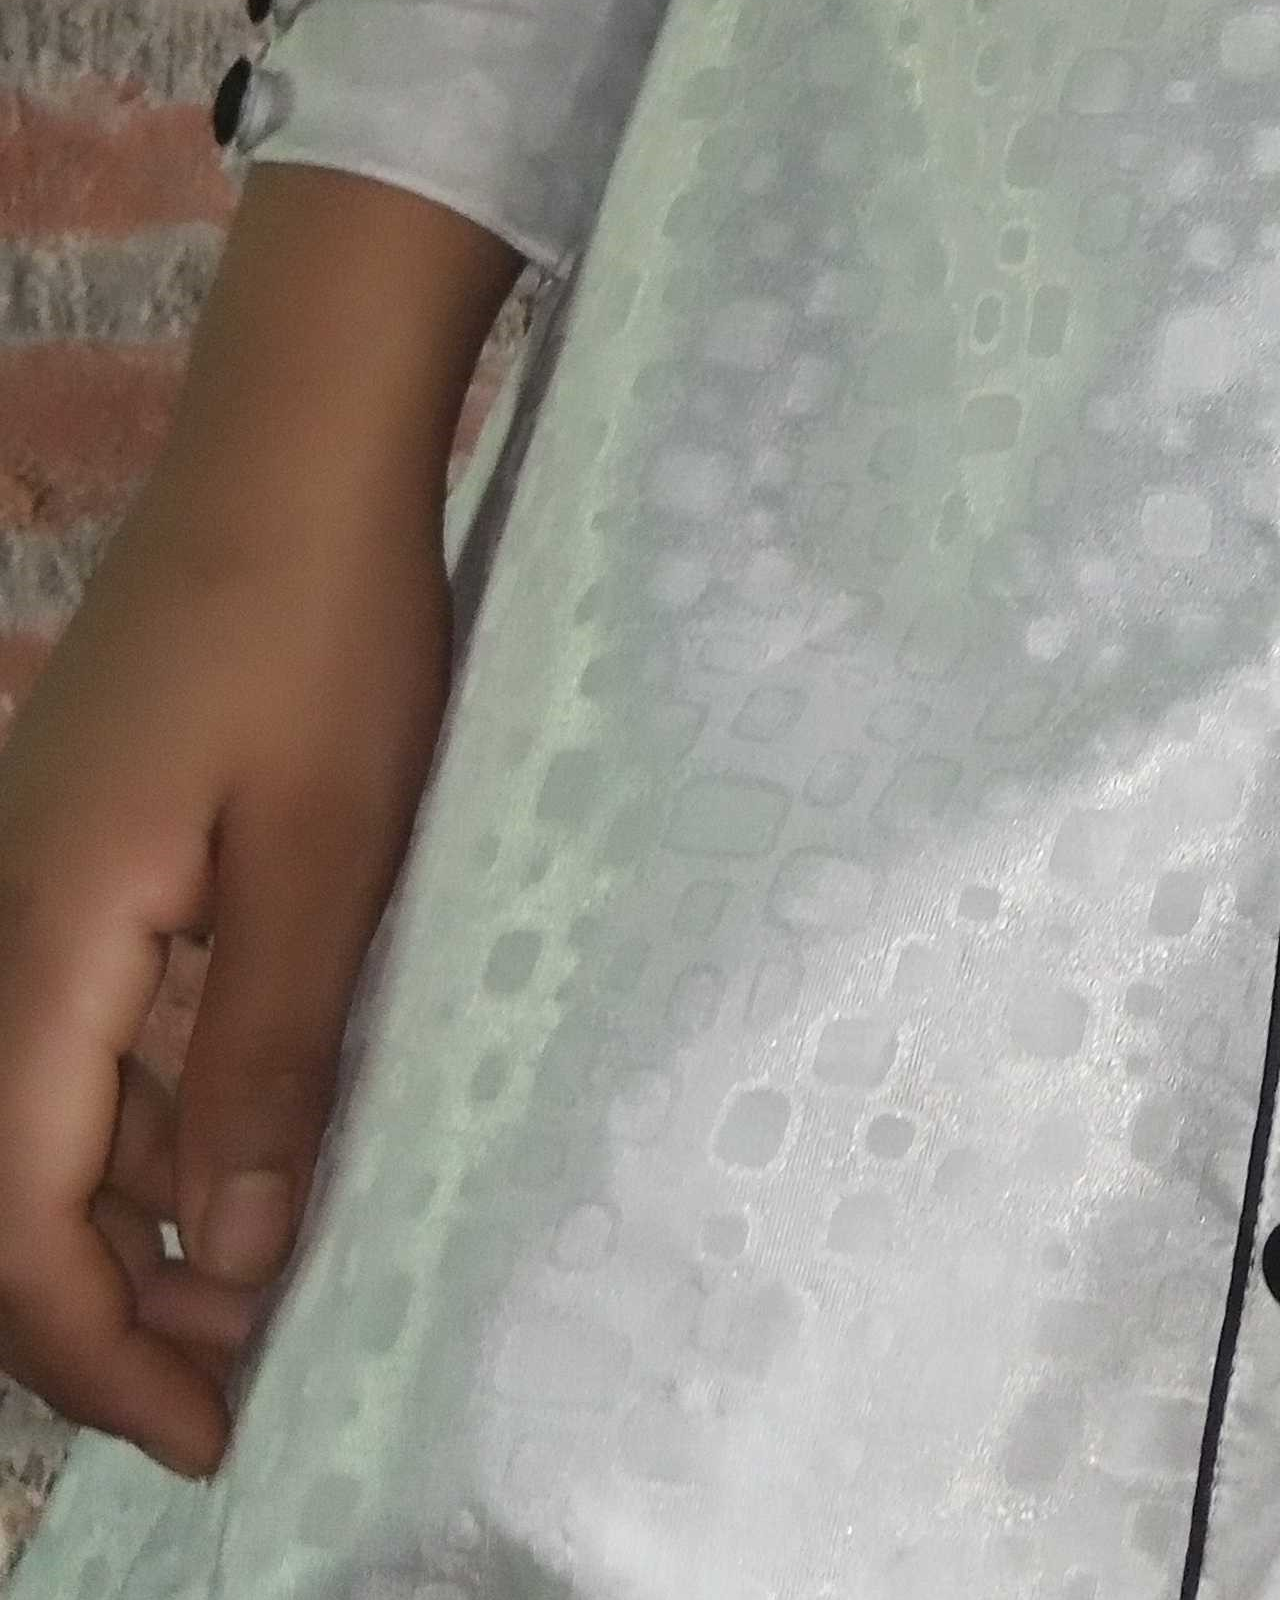
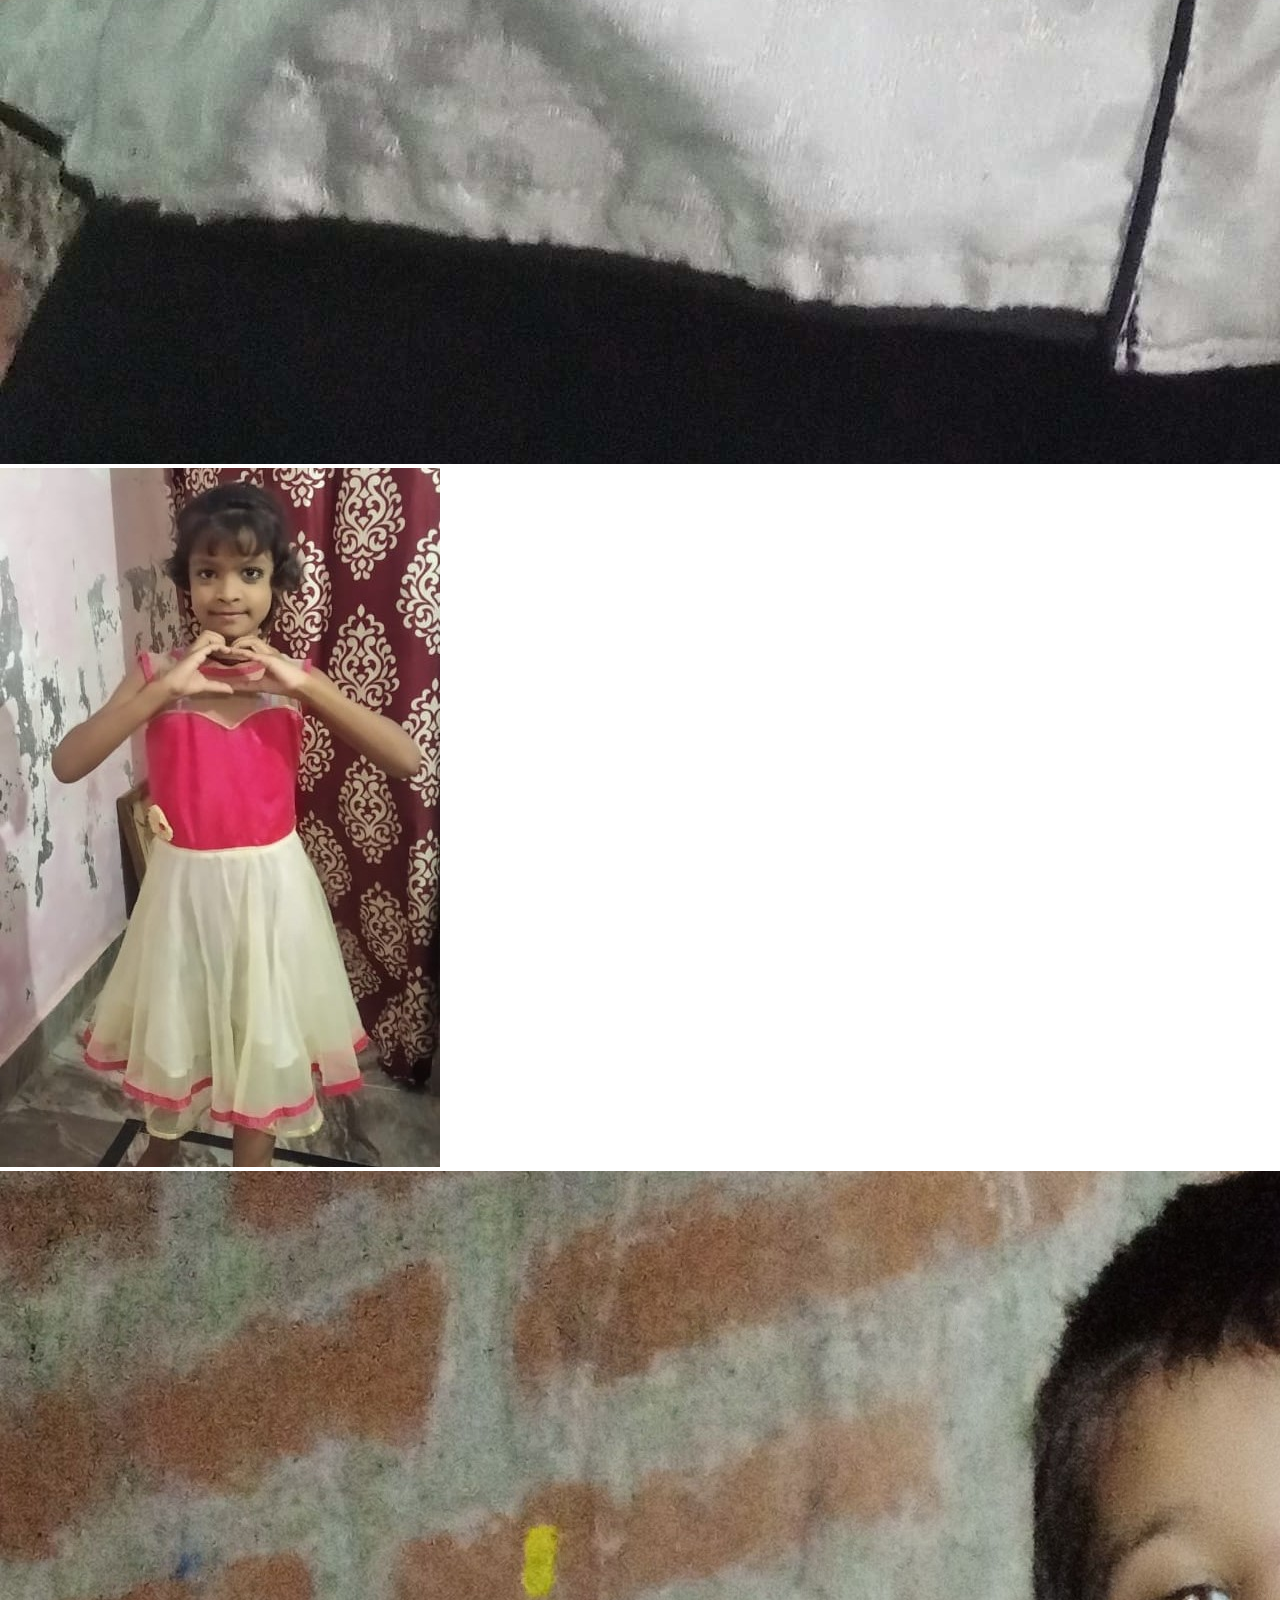
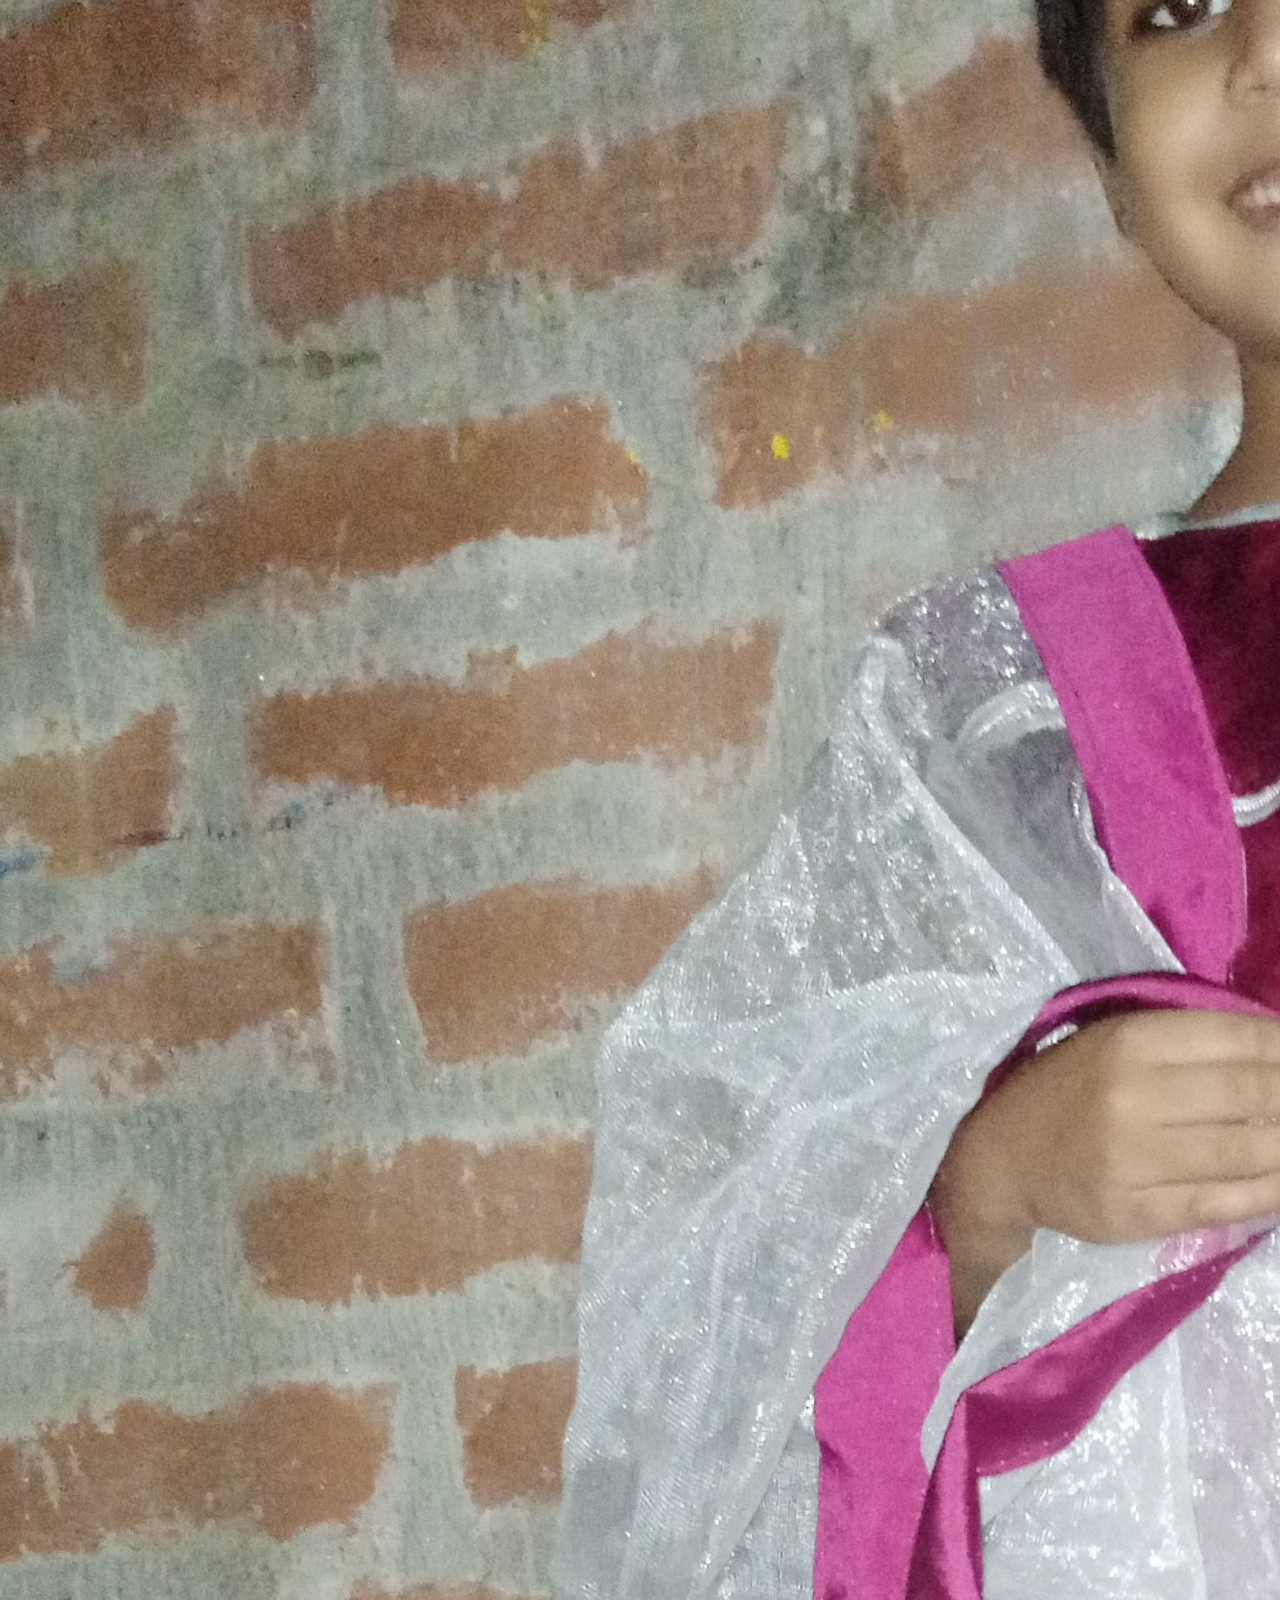
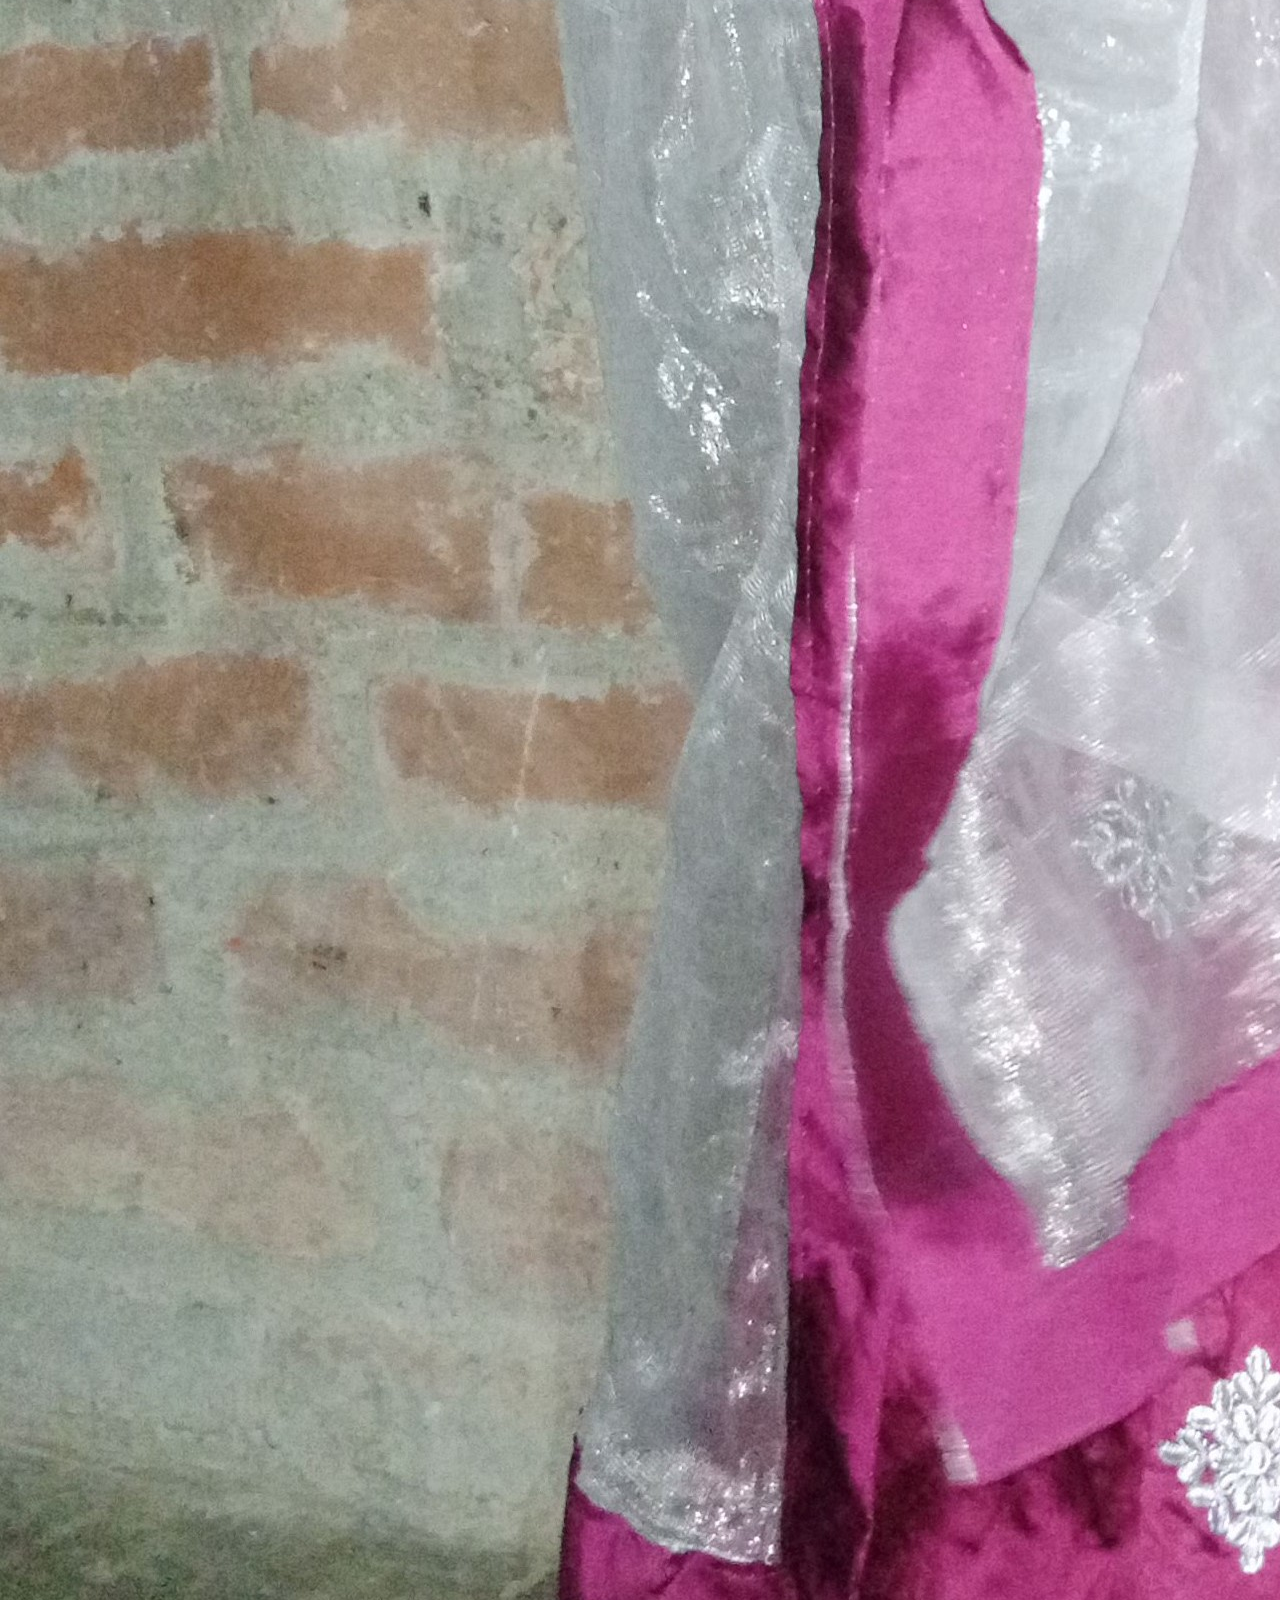
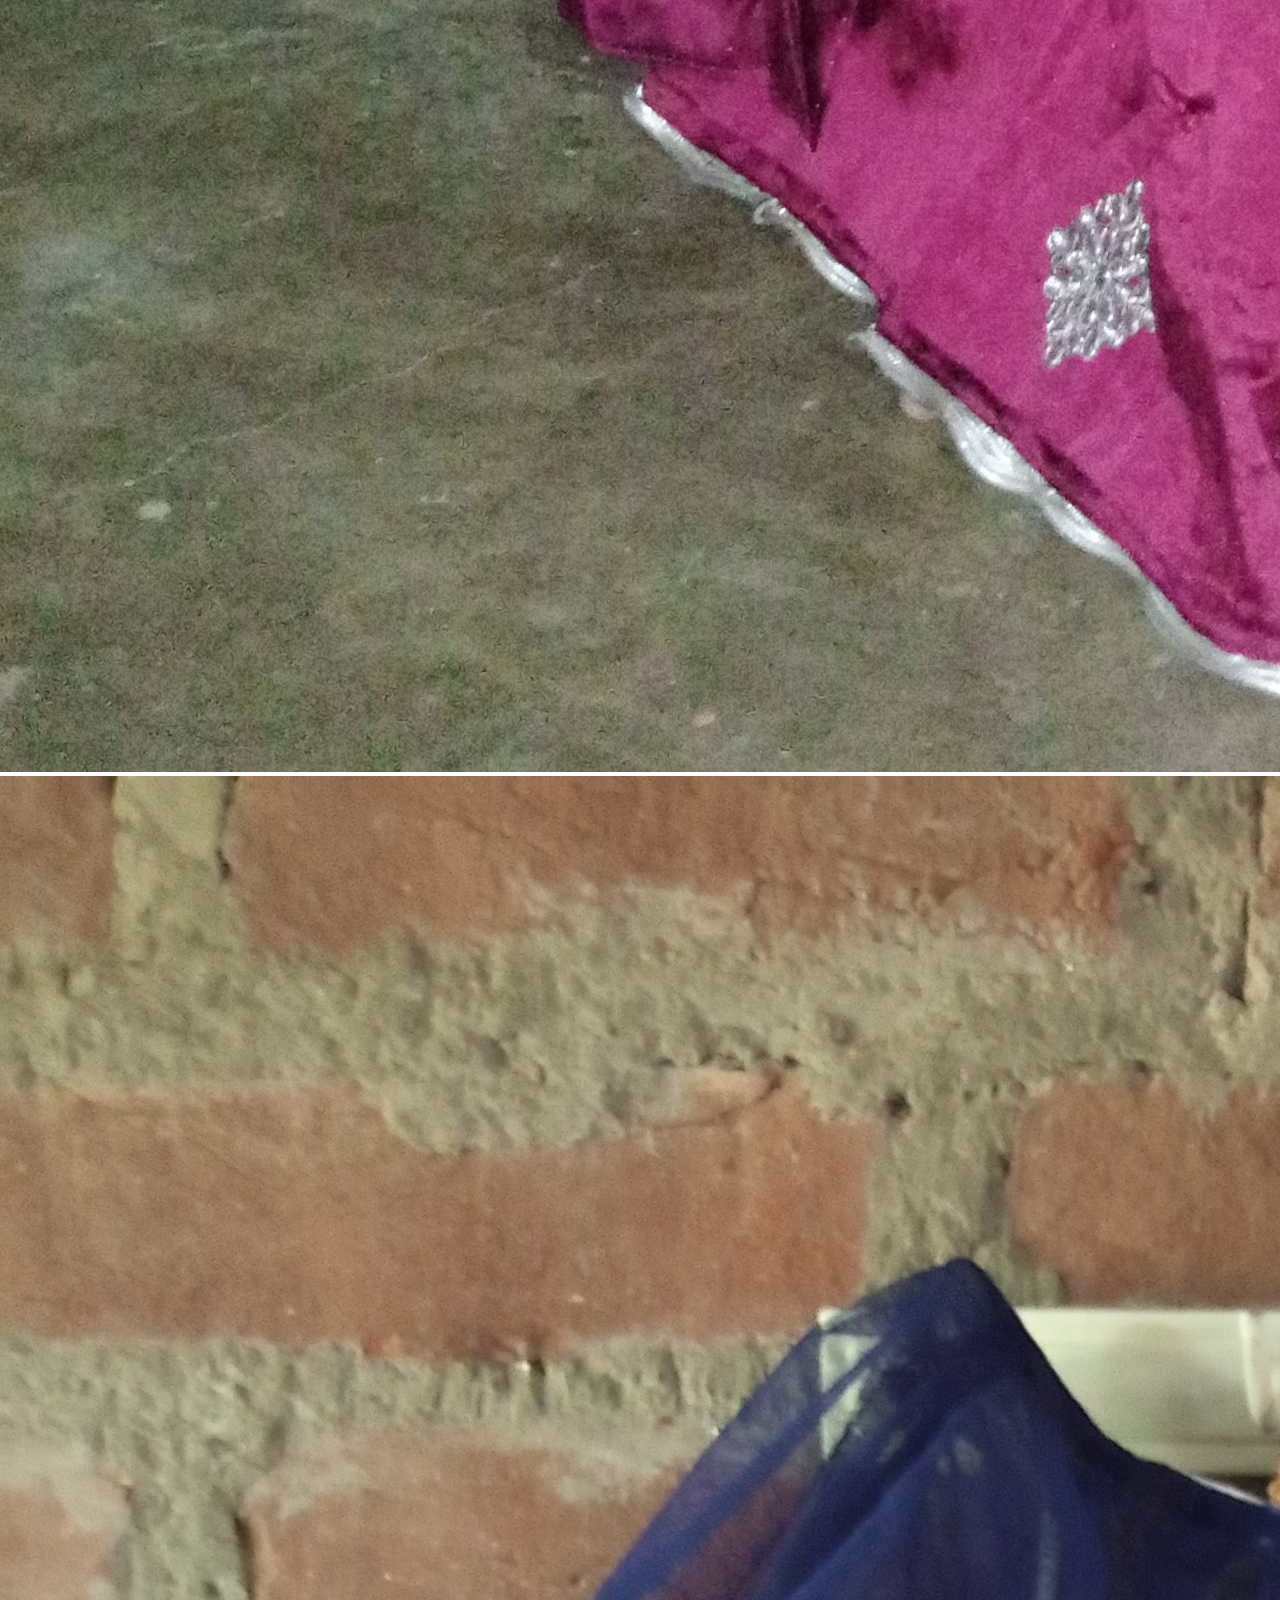
<file: gallery.html>
<!DOCTYPE html>
<html lang="en">
  <head>
    <meta charset="utf-8" />
    <meta name="viewport" content="width=device-width, initial-scale=1" />
    <title>Gallery</title>
    <link rel="stylesheet" href="style.css" />
    <link rel="preconnect" href="https://fonts.googleapis.com" />
    <link rel="preconnect" href="https://fonts.gstatic.com" crossorigin />
    <link
      href="https://fonts.googleapis.com/css2?family=Merriweather:ital@1&display=swap"
      rel="stylesheet"
    />
    <link
      href="https://cdn.jsdelivr.net/npm/bootstrap@5.3.0/dist/css/bootstrap.min.css"
      rel="stylesheet"
      integrity="sha384-9ndCyUaIbzAi2FUVXJi0CjmCapSmO7SnpJef0486qhLnuZ2cdeRhO02iuK6FUUVM"
      crossorigin="anonymous"
    />
  </head>
  <body>
    <nav class="navbar fixed-top navbar-expand-lg bg-body-tertiary">
      <div class="container-fluid">
        <a class="navbar-brand" href="#">Your Designer</a>
        <button
          class="navbar-toggler"
          type="button"
          data-bs-toggle="collapse"
          data-bs-target="#navbarSupportedContent"
          aria-controls="navbarSupportedContent"
          aria-expanded="false"
          aria-label="Toggle navigation"
        >
          <span class="navbar-toggler-icon"></span>
        </button>
        <div class="collapse navbar-collapse" id="navbarSupportedContent">
          <ul class="navbar-nav ms-auto mb-2 mb-lg-0">
            <li class="nav-item">
              <a class="nav-link active" aria-current="page" href="index.html"
                >Home</a
              >
            </li>
            <li class="nav-item">
              <a class="nav-link active" href="about_us.html">About Us </a>
            </li>
            <li class="nav-item">
              <a class="nav-link active" href="gallery.html">Images</a>
            </li>
            <li class="nav-item">
              <a class="nav-link active" href="services.html"> Services </a>
            </li>

            <li class="nav-item">
              <a class="nav-link active" href="contect.html">Contect Us </a>
            </li>
          </ul>
        </div>
      </div>
    </nav>

    <section class="main_heading my-5">
      <div class="text-center">
        <h1 class="display-4">Gallery</h1>
        <hr class="w-25 mx-auto" />
      </div>
      <div class="container my-5">
        <div class="row gy-2">
          <div class="col-sm-6 col-md-3 col-10 col-xxl-4 mx-auto">
            <figure>
              <img src="images/Drs4.jpg" alt="images" class="img-fluid" />
            </figure>
          </div>
          <div class="col-sm-6 col-md-3 col-10 col-xxl-4 mx-auto">
            <figure>
              <img src="images/Drs9.jpg" alt="images" class="img-fluid" />
            </figure>
          </div>
          <div class="col-sm-6 col-md-3 col-10 col-xxl-4 mx-auto">
            <figure>
              <img src="images/Drs23.jpg" alt="images" class="img-fluid" />
            </figure>
          </div>
          <div class="col-sm-6 col-md-3 col-10 col-xxl-4 mx-auto">
            <figure>
              <img src="images/Drs25.jpg" alt="images" class="img-fluid" />
            </figure>
          </div>

          <div class="col-sm-6 col-md-3 col-10 col-xxl-4 mx-auto">
            <figure>
              <img src="images/Drs8.jpg" alt="images" class="img-fluid" />
            </figure>
          </div>
          <div class="col-sm-6 col-md-3 col-10 col-xxl-4 mx-auto">
            <figure>
              <img src="images/Drs16.jpg" alt="images" class="img-fluid" />
            </figure>
          </div>
          <div class="col-sm-6 col-md-3 col-10 col-xxl-4 mx-auto">
            <figure>
              <img src="images/Drs22.jpg" alt="images" class="img-fluid" />
            </figure>
          </div>
          <div class="col-sm-6 col-md-3 col-10 col-xxl-4 mx-auto">
            <figure>
              <img src="images/Drs30.jpg" alt="images" class="img-fluid" />
            </figure>
          </div>

          <div class="col-sm-6 col-md-3 col-10 col-xxl-4 mx-auto">
            <figure>
              <img src="images/Drs3.jpg" alt="images" class="img-fluid" />
            </figure>
          </div>
          <div class="col-sm-6 col-md-3 col-10 col-xxl-4 mx-auto">
            <figure>
              <img src="images/Drs19.jpg" alt="images" class="img-fluid" />
            </figure>
          </div>
          <div class="col-sm-6 col-md-3 col-10 col-xxl-4 mx-auto">
            <figure>
              <img src="images/Drs21.jpg" alt="images" class="img-fluid" />
            </figure>
          </div>
          <div class="col-sm-6 col-md-3 col-10 col-xxl-4 mx-auto">
            <figure>
              <img src="images/Drs13.jpg" alt="images" class="img-fluid" />
            </figure>
          </div>
        </div>
      </div>
    </section>
    <footer class="bg-secondary text-center text-white"><p>@My Web</p></footer>
  </body>
</html>
</file>
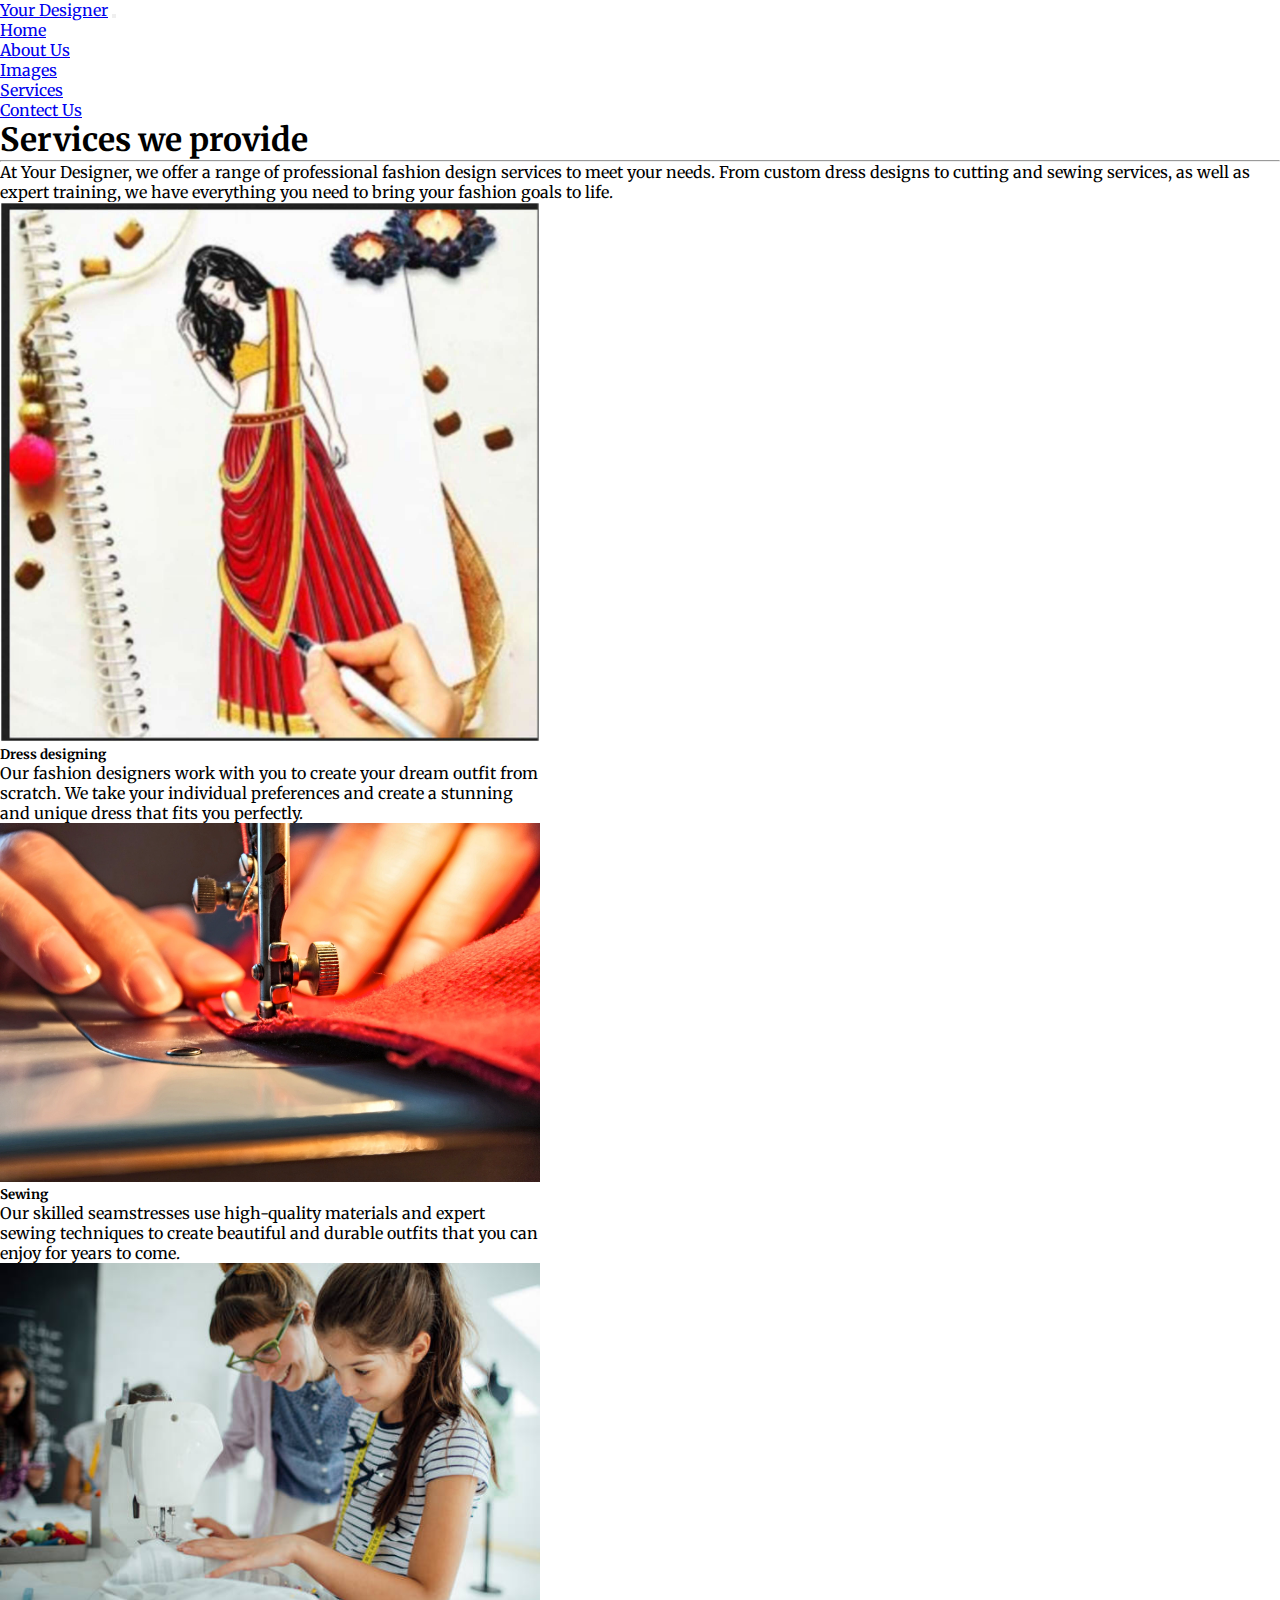
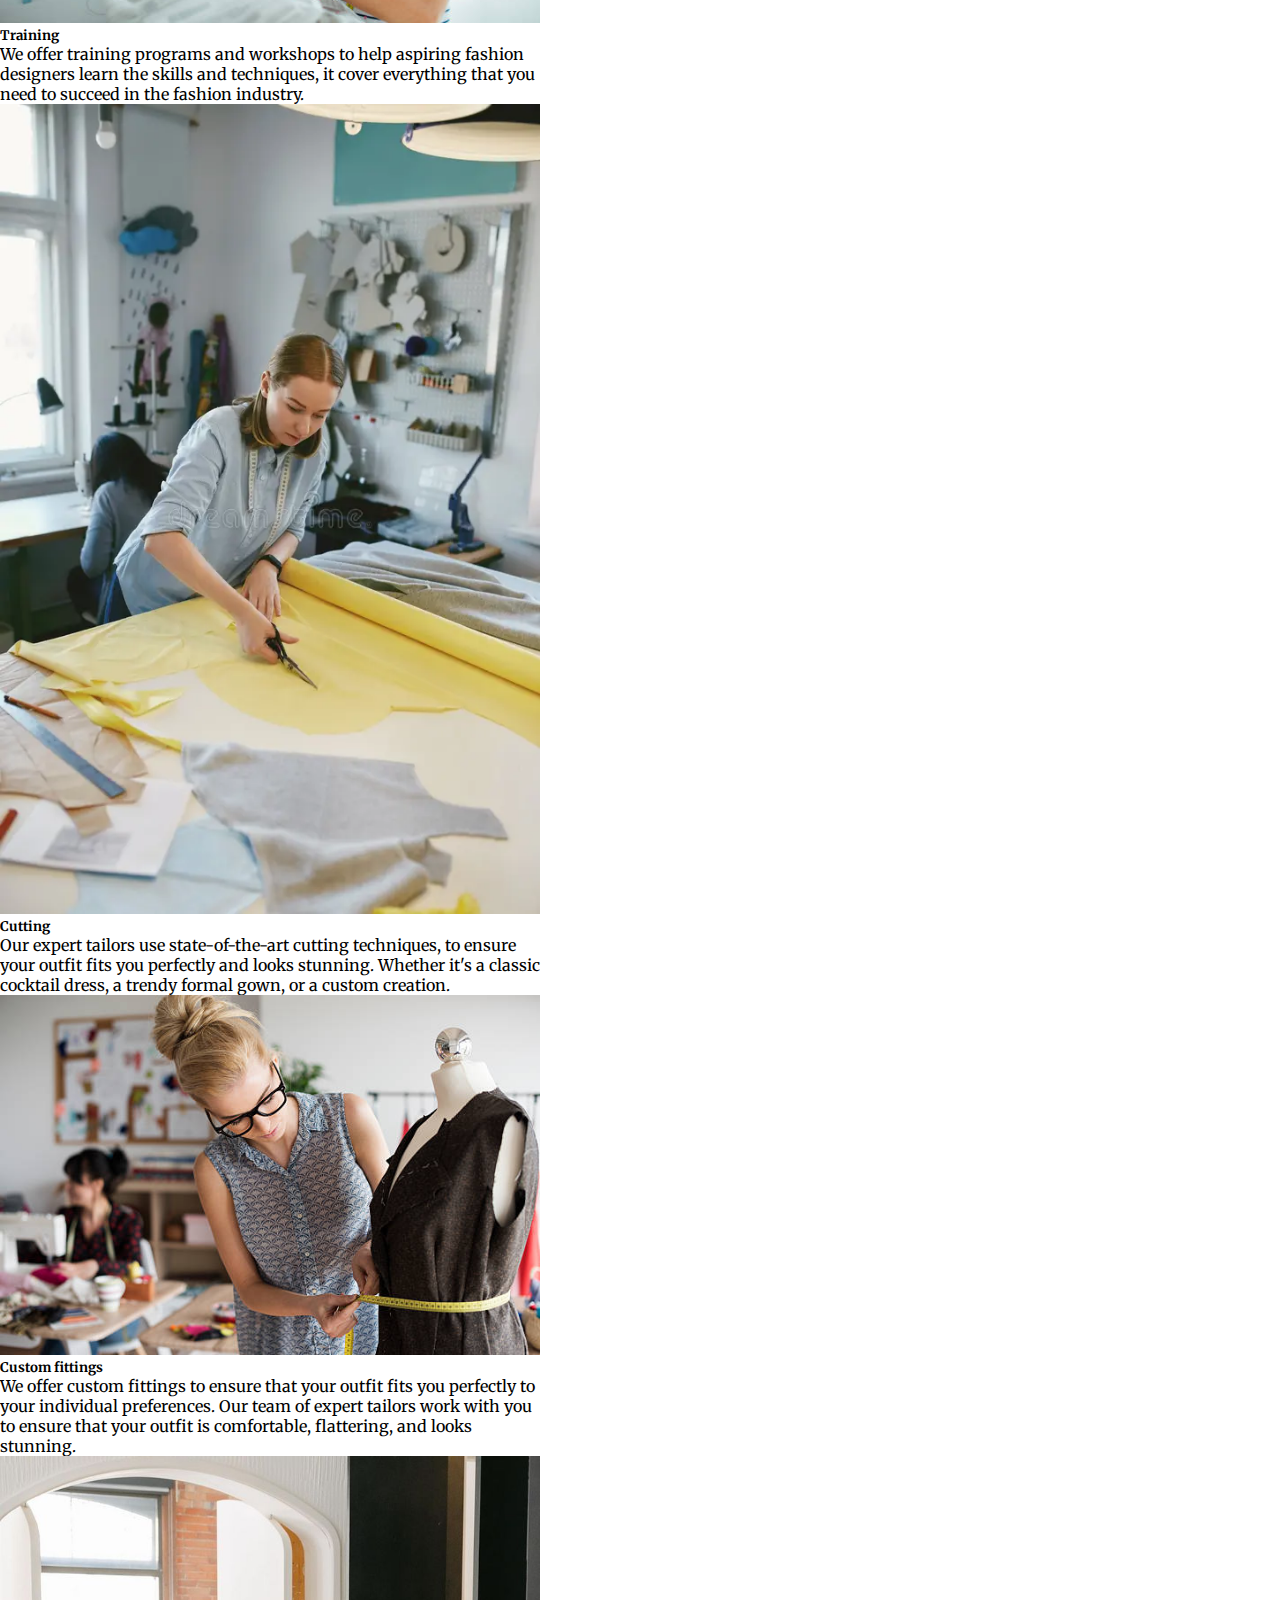
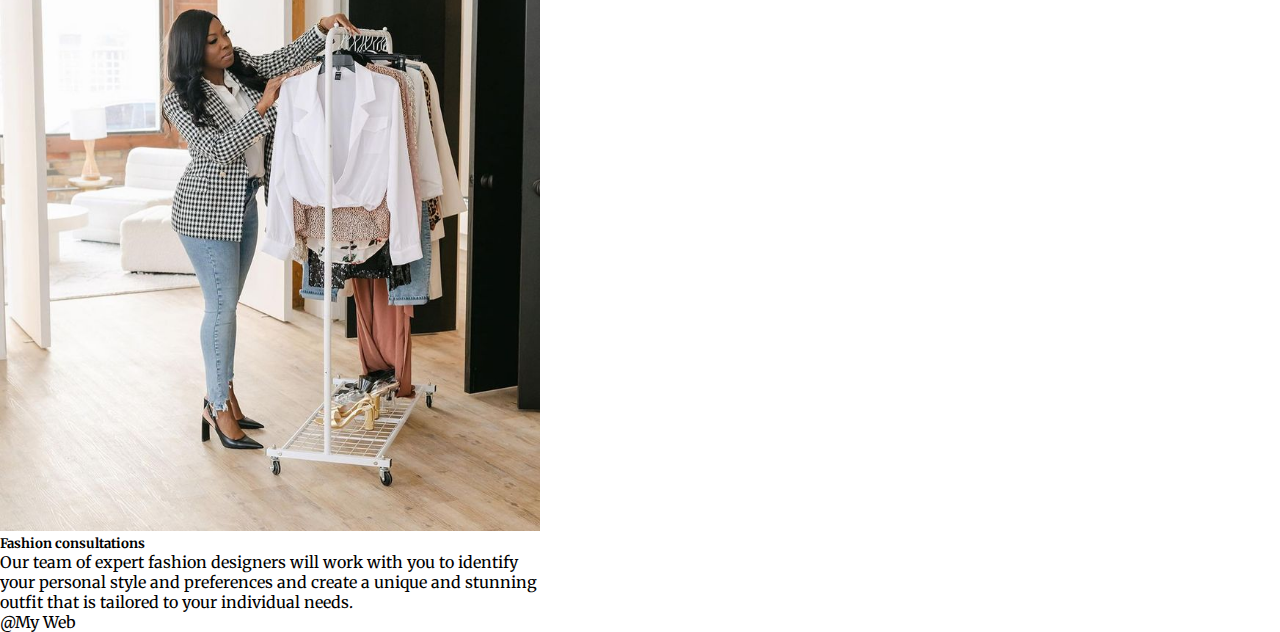
<file: services.html>
<!DOCTYPE html>
<html lang="en">
  <head>
    <meta charset="utf-8" />
    <meta name="viewport" content="width=device-width, initial-scale=1" />
    <title>Services</title>
    <link rel="stylesheet" href="style.css" />
    <link rel="preconnect" href="https://fonts.googleapis.com" />
    <link rel="preconnect" href="https://fonts.gstatic.com" crossorigin />
    <link
      href="https://fonts.googleapis.com/css2?family=Merriweather:ital@1&display=swap"
      rel="stylesheet"
    />
    <link
      href="https://cdn.jsdelivr.net/npm/bootstrap@5.3.0/dist/css/bootstrap.min.css"
      rel="stylesheet"
      integrity="sha384-9ndCyUaIbzAi2FUVXJi0CjmCapSmO7SnpJef0486qhLnuZ2cdeRhO02iuK6FUUVM"
      crossorigin="anonymous"
    />
  </head>
  <body>
    <nav class="navbar fixed-top navbar-expand-lg bg-body-tertiary">
      <div class="container-fluid">
        <a class="navbar-brand" href="#">Your Designer</a>
        <button
          class="navbar-toggler"
          type="button"
          data-bs-toggle="collapse"
          data-bs-target="#navbarSupportedContent"
          aria-controls="navbarSupportedContent"
          aria-expanded="false"
          aria-label="Toggle navigation"
        >
          <span class="navbar-toggler-icon"></span>
        </button>
        <div class="collapse navbar-collapse" id="navbarSupportedContent">
          <ul class="navbar-nav ms-auto mb-2 mb-lg-0">
            <li class="nav-item">
              <a class="nav-link active" aria-current="page" href="index.html"
                >Home</a
              >
            </li>
            <li class="nav-item">
              <a class="nav-link active" href="about_us.html">About Us </a>
            </li>
            <li class="nav-item">
              <a class="nav-link active" href="gallery.html">Images</a>
            </li>
            <li class="nav-item">
              <a class="nav-link active" href="services.html"> Services </a>
            </li>

            <li class="nav-item">
              <a class="nav-link active" href="contect.html">Contect Us </a>
            </li>
          </ul>
        </div>
      </div>
    </nav>
    <section class="main_heading my-5 bg-secondary py-3">
      <div class="text-center">
        <h1 class="display-4">Services we provide</h1>
        <hr class="w-25 mx-auto" />
      </div>
      <div class="text-center">
        <p>
          At Your Designer, we offer a range of professional fashion design
          services to meet your needs. From custom dress designs to cutting and
          sewing services, as well as expert training, we have everything you
          need to bring your fashion goals to life.
        </p>
      </div>
      <div class="container services">
        <div class="row my-5">
          <div class="col-sm-6 col-md-4 col-10 col-xxl-4 mx-auto">
            <div class="card mb-3" style="max-width: 540px">
              <div class="row">
                <div class="col-md-4">
                  <img
                    src="images/dress_designing.jpg"
                    class="img-fluid"
                    alt="Services image"
                  />
                </div>
                <div class="col-md-8">
                  <div class="card-body">
                    <h5 class="card-title">Dress designing</h5>
                    <p class="card-text">
                      Our fashion designers work with you to create your dream
                      outfit from scratch. We take your individual preferences
                      and create a stunning and unique dress that fits you
                      perfectly.
                    </p>
                    <!-- <p class="card-text">
                      <small class="text-body-secondary"
                        >Last updated 3 mins ago</small
                      >
                    </p> -->
                  </div>
                </div>
              </div>
            </div>
          </div>
          <div class="col-sm-6 col-md-4 col-10 col-xxl-4 mx-auto">
            <div class="card mb-3" style="max-width: 540px">
              <div class="row">
                <div class="col-md-4">
                  <img
                    src="images/sewing.webp"
                    class="img-fluid"
                    alt="Services image"
                  />
                </div>
                <div class="col-md-8">
                  <div class="card-body">
                    <h5 class="card-title">Sewing</h5>
                    <p class="card-text">
                      Our skilled seamstresses use high-quality materials and
                      expert sewing techniques to create beautiful and durable
                      outfits that you can enjoy for years to come.
                    </p>
                    <!-- <p class="card-text">
                      <small class="text-body-secondary"
                        >Last updated 3 mins ago</small
                      >
                    </p> -->
                  </div>
                </div>
              </div>
            </div>
          </div>
          <div class="col-sm-6 col-md-4 col-10 col-xxl-4 mx-auto">
            <div class="card mb-3" style="max-width: 540px">
              <div class="row">
                <div class="col-md-4">
                  <img
                    src="images/training2.jpg"
                    class="img-fluid"
                    alt="Services image"
                  />
                </div>
                <div class="col-md-8">
                  <div class="card-body">
                    <h5 class="card-title">Training</h5>
                    <p class="card-text">
                      We offer training programs and workshops to help aspiring
                      fashion designers learn the skills and techniques, it
                      cover everything that you need to succeed in the fashion
                      industry.
                    </p>
                    <!-- <p class="card-text">
                      <small class="text-body-secondary"
                        >Last updated 3 mins ago</small
                      >
                    </p> -->
                  </div>
                </div>
              </div>
            </div>
          </div>
          <div class="col-sm-6 col-md-4 col-10 col-xxl-4 mx-auto">
            <div class="card mb-3" style="max-width: 540px">
              <div class="row">
                <div class="col-md-4">
                  <img
                    src="images/cloth_cutting.webp"
                    class="img-fluid"
                    alt="Services image"
                  />
                </div>
                <div class="col-md-8">
                  <div class="card-body">
                    <h5 class="card-title">Cutting</h5>
                    <p class="card-text">
                      Our expert tailors use state-of-the-art cutting
                      techniques, to ensure your outfit fits you perfectly and
                      looks stunning. Whether it's a classic cocktail dress, a
                      trendy formal gown, or a custom creation.
                    </p>
                    <!-- <p class="card-text">
                      <small class="text-body-secondary"
                        >Last updated 3 mins ago</small
                      >
                    </p> -->
                  </div>
                </div>
              </div>
            </div>
          </div>
          <div class="col-sm-6 col-md-4 col-10 col-xxl-4 mx-auto">
            <div class="card mb-3" style="max-width: 540px">
              <div class="row">
                <div class="col-md-4">
                  <img
                    src="images/custom_fittings.jpg"
                    class="img-fluid"
                    alt="Services image"
                  />
                </div>
                <div class="col-md-8">
                  <div class="card-body">
                    <h5 class="card-title">Custom fittings</h5>
                    <p class="card-text">
                      We offer custom fittings to ensure that your outfit fits
                      you perfectly to your individual preferences. Our team of
                      expert tailors work with you to ensure that your outfit is
                      comfortable, flattering, and looks stunning.
                    </p>
                    <!-- <p class="card-text">
                      <small class="text-body-secondary"
                        >Last updated 3 mins ago</small
                      >
                    </p> -->
                  </div>
                </div>
              </div>
            </div>
          </div>
          <div class="col-sm-6 col-md-4 col-10 col-xxl-4 mx-auto">
            <div class="card mb-3" style="max-width: 540px">
              <div class="row">
                <div class="col-md-4">
                  <img
                    src="images/fasion_cunsultant.jpg"
                    class="img-fluid"
                    alt="Services image"
                  />
                </div>
                <div class="col-md-8">
                  <div class="card-body">
                    <h5 class="card-title">Fashion consultations</h5>
                    <p class="card-text">
                      Our team of expert fashion designers will work with you to
                      identify your personal style and preferences and create a
                      unique and stunning outfit that is tailored to your
                      individual needs.
                    </p>
                    <!-- <p class="card-text">
                      <small class="text-body-secondary"
                        >Last updated 3 mins ago</small
                      >
                    </p> -->
                  </div>
                </div>
              </div>
            </div>
          </div>
        </div>
      </div>
    </section>
    <footer class="bg-secondary text-center text-white"><p>@My Web</p></footer>
  </body>
</html>
</file>
<file: style.css>
* {
  margin: 0;
  padding: 0;
  box-sizing: border-box;
  /* font-family: "Open Sans", sans-serif; */
  font-family: "Merriweather", serif;
}

.carousel-item img {
  width: 100%;
  height: 93vh;
}

.abt_img {
  min-width: 100%;
  /* min-height: 100%; */
}

.services img {
  height: 100%;
  width: 100%;
}

.vd-styl {
  background: #a6dcef;
}

.gallery div {
  height: 100vh;
  /* width: 100%; */
}
/* // X-Small devices (portrait phones, less than 576px) */
/* // No media query for `xs` since this is the default in Bootstrap */

/* // Small devices (landscape phones, 576px and up) */
@media (min-width: 576px) {
}

/* // Medium devices (tablets, 768px and up) */
@media (min-width: 768px) {
}

/* // Large devices (desktops, 992px and up) */
@media (min-width: 992px) {
}

/* // X-Large devices (large desktops, 1200px and up) */
@media (min-width: 1200px) {
}

/* // XX-Large devices (larger desktops, 1400px and up) */
@media (min-width: 1400px) {
}
</file>
